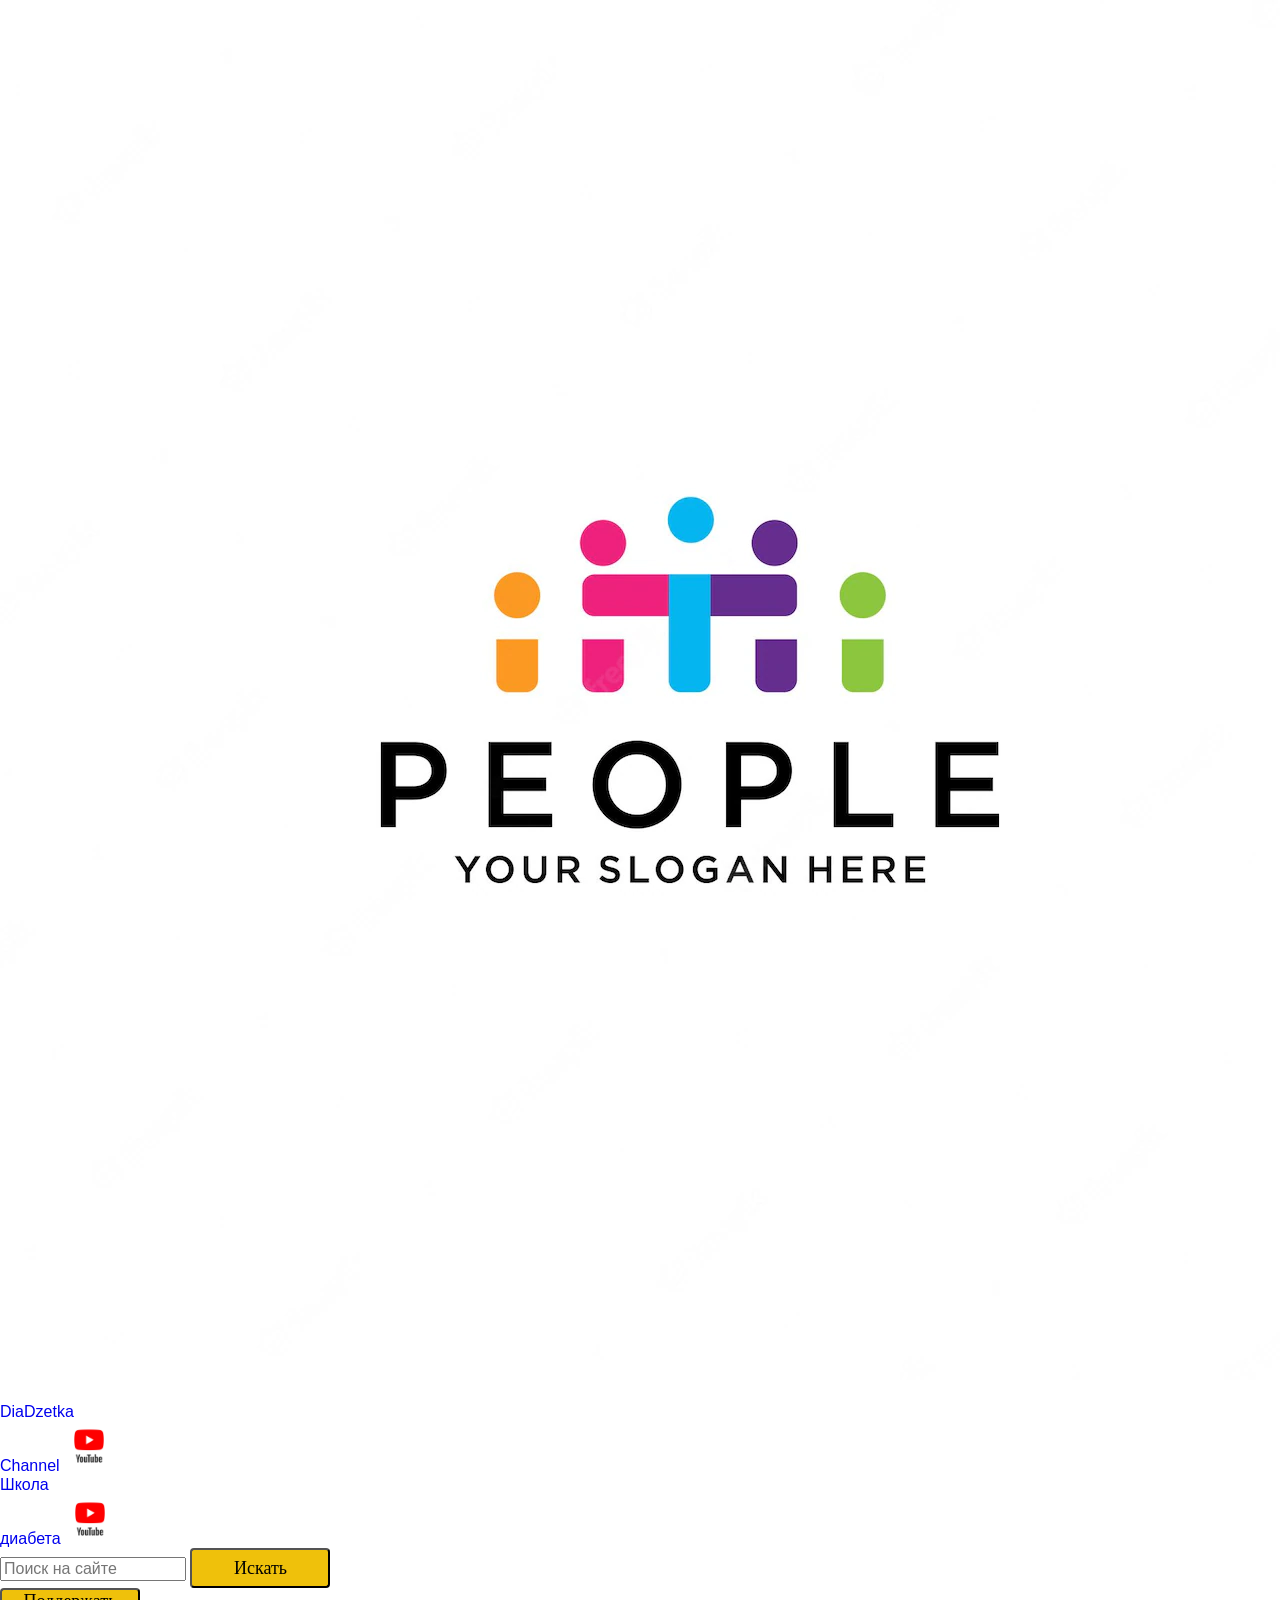
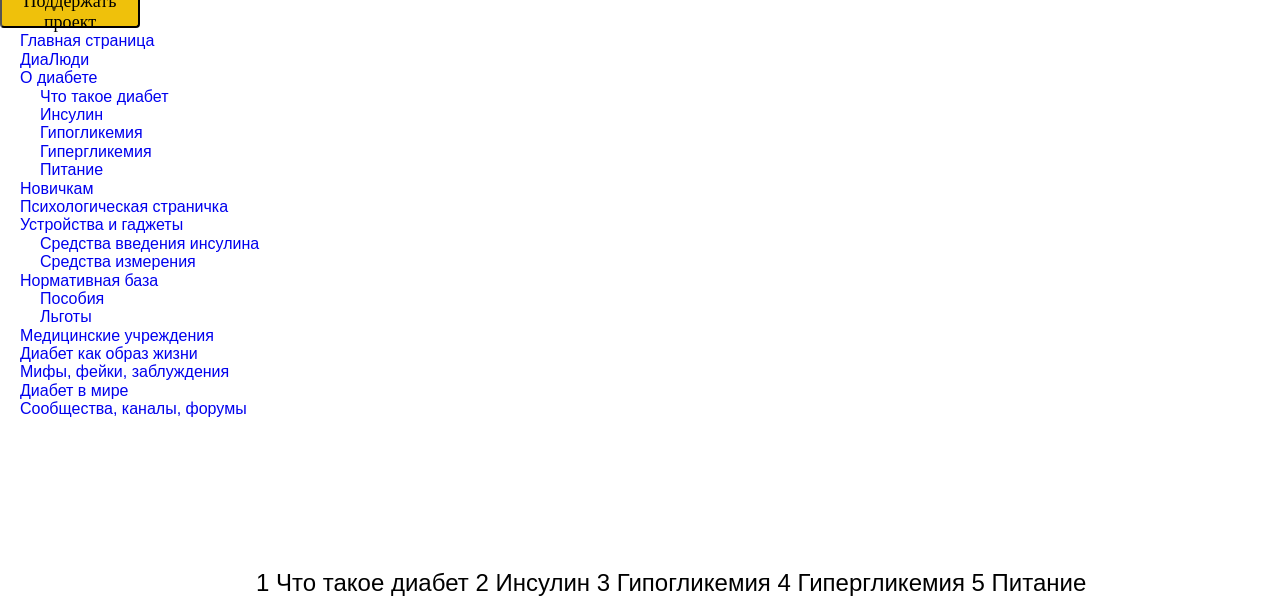
<file: about_diabete.html>
<!DOCTYPE html>
<html lang="en">
<head>
    <meta charset="UTF-8">
    <meta http-equiv="X-UA-Compatible" content="IE=edge">
    <meta name="viewport" content="width=device-width, initial-scale=1.0">
    <title>DiaPeople</title>
    <link rel="stylesheet" href="./assets/styles/normalize.css">
    <link rel="stylesheet" href="./assets/styles/main-styles.css">
</head>
<body>

     <!-- header Start -->
     <header class = "container-header">

        <div class = "container-header__logo">

            <a class="container-header__logo_link" href='/index.html'><img class="container-header__logo_img" src="./assets/images/logo.jpg" class="img_responsive" alt="connect_people-img"
                title="Logo Dia People"/></a>
            </div>

            <div class = "container-header__dialydi-header">

               <a class = "container-header__dialydi-header_dialydi-name">ДиаЛюди Беларусь</a>
                </div>



            <div class="container-header__social-links">
                <div class="container-header__social-links_channel-box">
                    <a class = "youtube container-header__social-links_diadzetka-link"  href="https://www.youtube.com/channel/UCWES9vQnLPCWxvsgrsIRrXw" target="blank">
                DiaDzetka <br> Channel</a>
                <a class="youtube diadzetka-channel" href="https://www.youtube.com/channel/UCWES9vQnLPCWxvsgrsIRrXw" target="blank"> <img class="icon__youtube" src="./assets/images/logo-youtube.jpg" alt="Channel DiaDzetka"/></a>
            </div>

            <div class="container-header__social-links_channel-box">
                <a class="container-header__social-links_school-link" href = "https://www.youtube.com/channel/UCX12lQe0UpmDI13TY6kW5HQ" target="blank">Школа <br> диабета</a>
                <a class="school-channel" href = "https://www.youtube.com/channel/UCX12lQe0UpmDI13TY6kW5HQ" target="blank"><img class = "icon__youtube" src="./assets/images/logo-youtube.jpg" alt="Channel School"/></a>
            </div>
            </div>

            <div class = "container-header__button-header_search">
                <input type ="text" placeholder="Поиск на сайте" class = "input input__search"></input>
                <button class="button button__button-search">Искать</button>
            </div>

            <div class = "container-header__button-header_donate">
                <button class = "button button__button-donate">Поддержать проект</button>
            </div>
        </div>

    </header>
    <!-- header End -->

      <!-- nav Start -->
      <nav>
        <ul class="container-nav-main-article__nav">
            <li class = "nav__item nav__item_primary"> <a href='/index.html'>Главная страница</a>
                <li class = "nav__item nav__item_primary"> <a href='/about_us.html'>ДиаЛюди</a>
    
           <li class = "nav__item nav__item_primary"> <a href='/about_diabete.html'>О диабете</a>
            <ul class="submenu">
                <li class="nav__item nav__item_link"><a href = '/what_is_diabete.html'>Что такое диабет</a></li>
                <li class="nav__item nav__item_link"><a href = '/insulin.html'>Инсулин</a></li>
                <li class="nav__item nav__item_link"><a href = '/hypoglikemia.html'>Гипогликемия</a></li>
                <li class="nav__item nav__item_link"><a href = '/hyperglikemia.html'>Гипергликемия</a></li>
                <li class="nav__item nav__item_link"><a href = '/food.html'>Питание</a></li>
            </ul>
        </li>
           <li class = "nav__item nav__item_primary"> <a href='/for_new_people.html'>Новичкам</a></li>
    
           <li class = "nav__item nav__item_primary"> <a href='/psychology.html'>Психологическая страничка</a></li>
    
           <li class = "nav__item nav__item_primary"> <a href='/gadgets.html'>Устройства и гаджеты<i class = "sub_gadgets"></i></a>
        <ul class="submenu">
            <li class="nav__item nav__item_link"><a href = '/insulin_injection.html'>Средства введения инсулина</a></li>
            <li class="nav__item nav__item_link"><a href = '/measure_devices.html'>Средства измерения</a></li>
        </ul>
        </li>
           <li class = "nav__item nav__item_primary"> <a href='/documents.html'>Нормативная база <i class = "sub_documents"></i></a>
            <ul class="submenu">
                <li class="nav__item nav__item_link"><a href = '/posobia.html'>Пособия</a></li>
                <li class="nav__item nav__item_link"><a href = '/lgoty.html'>Льготы</a></li>
            </ul></li>
           <li class = "nav__item nav__item_primary"> <a href='/hospitals.html'>Медицинские учреждения</a></li>
           <li class = "nav__item nav__item_primary"> <a href='/diabete_lifestyle.html'>Диабет как образ жизни</a></li>
           <li class = "nav__item nav__item_primary"> <a href='/fakes.html'>Мифы, фейки, заблуждения</a></li>
           <li class = "nav__item nav__item_primary"> <a href='/world_diabete.html'>Диабет в мире</a></li>
           <li class = "nav__item nav__item_primary"> <a href='/community.html'>Сообщества, каналы, форумы </a></li>
        </ul>
        </nav>
    
         <!-- nav End -->

             <main>

                <div class = "about_diabete__text-container">

                1 Что такое диабет
                2 Инсулин
                3 Гипогликемия
                4 Гипергликемия
                5 Питание

            </div>
            
             </main>
    
    
</body>
</html>
</file>
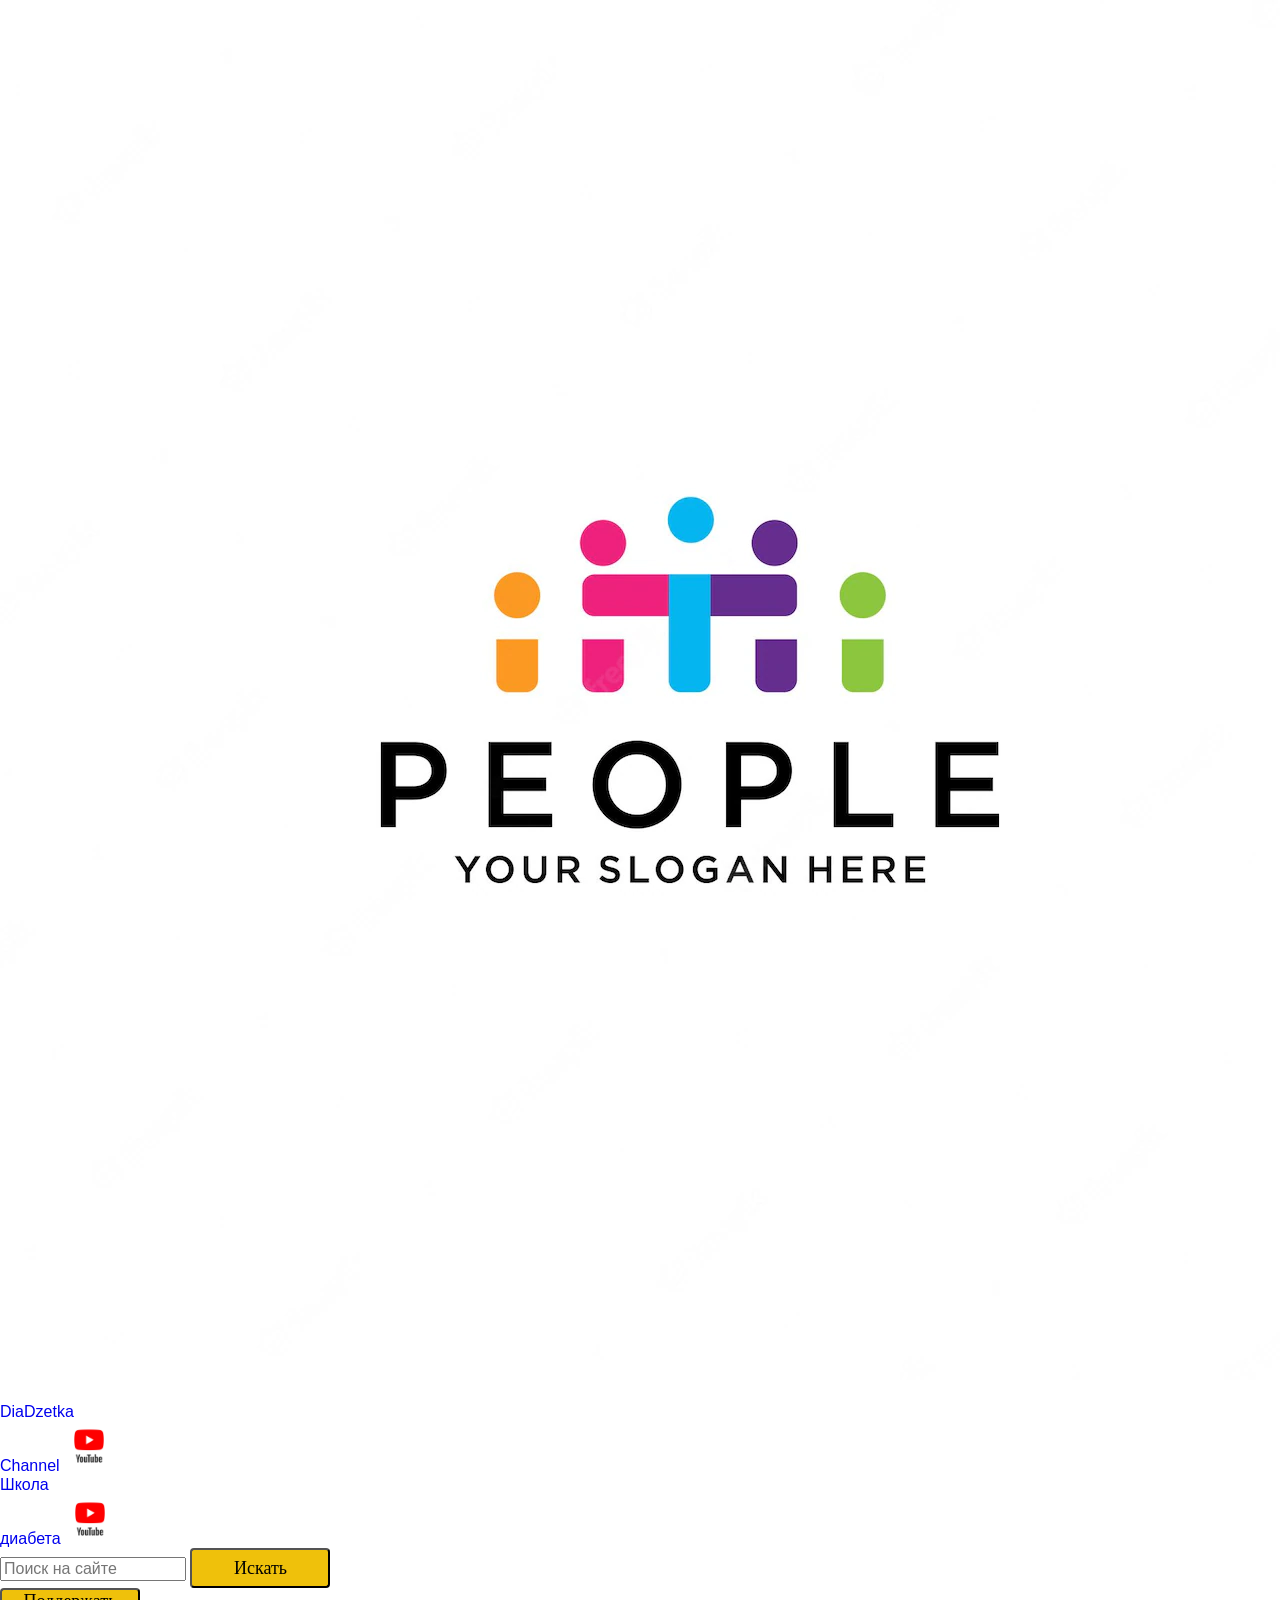
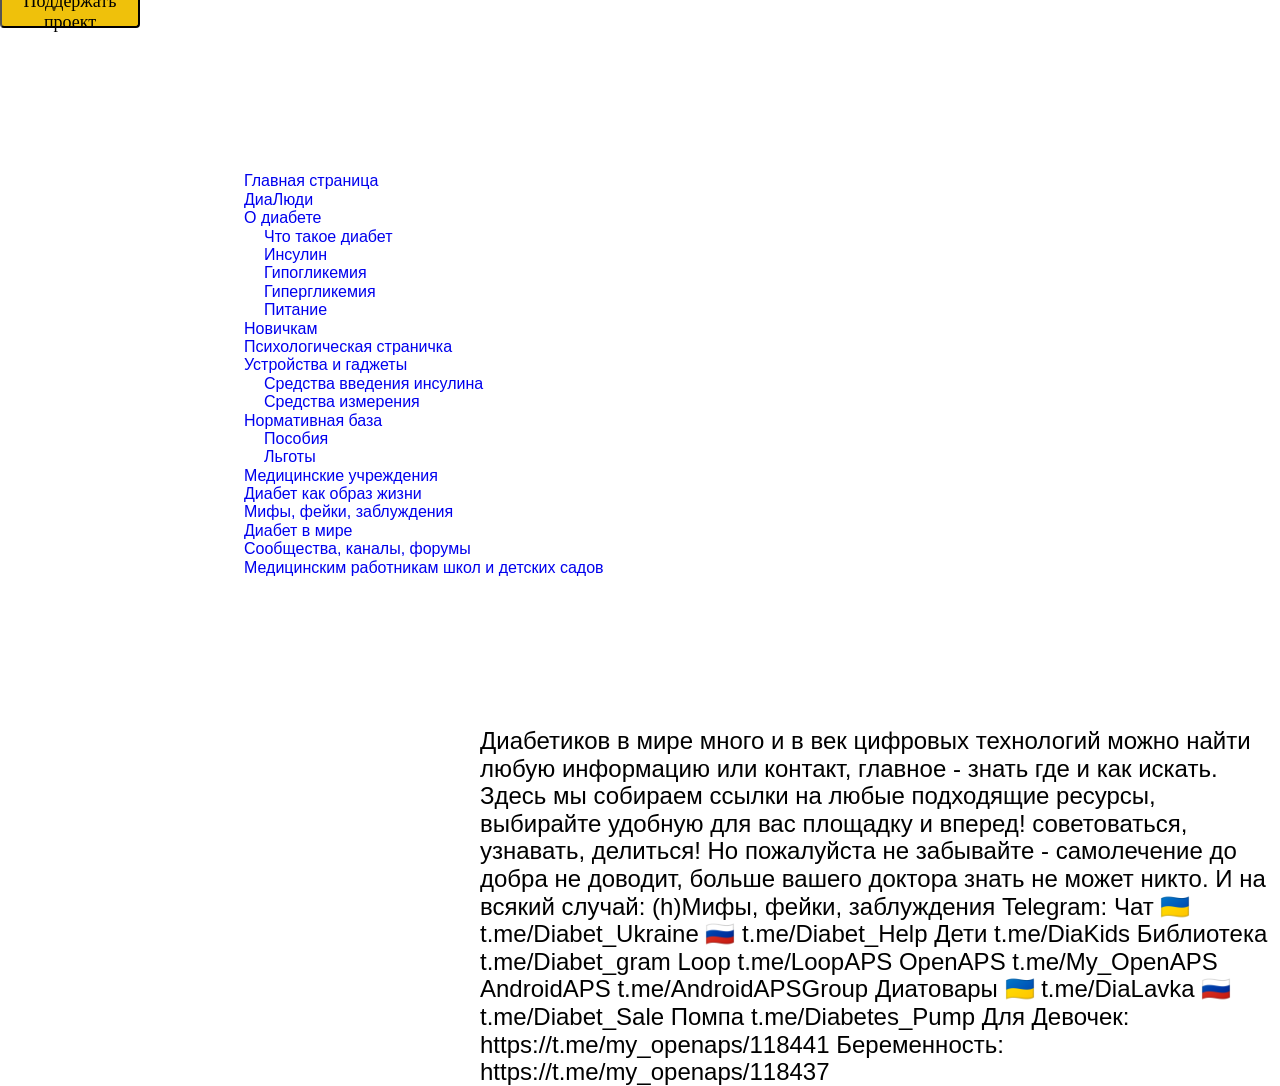
<file: community.html>
<!DOCTYPE html>
<html lang="en">
<head>
    <meta charset="UTF-8">
    <meta http-equiv="X-UA-Compatible" content="IE=edge">
    <meta name="viewport" content="width=device-width, initial-scale=1.0">
    <title>DiaPeople</title>
    <link rel="stylesheet" href="./assets/styles/normalize.css">
    <link rel="stylesheet" href="./assets/styles/main-styles.css">
</head>
<body>

    <!-- header Start -->
    <header class = "container-header">

        <div class = "container-header__logo">

            <a class="container-header__logo_link" href='/index.html'><img class="container-header__logo_img" src="./assets/images/logo.jpg" class="img_responsive" alt="connect_people-img"
                title="Logo Dia People"/></a>
            </div>

            <div class = "container-header__dialydi-header">

               <a class = "container-header__dialydi-header_dialydi-name">ДиаЛюди Беларусь</a>
                </div>



            <div class="container-header__social-links">
                <div class="container-header__social-links_channel-box">
                    <a class = "youtube container-header__social-links_diadzetka-link"  href="https://www.youtube.com/channel/UCWES9vQnLPCWxvsgrsIRrXw" target="blank">
                DiaDzetka <br> Channel</a>
                <a class="youtube diadzetka-channel" href="https://www.youtube.com/channel/UCWES9vQnLPCWxvsgrsIRrXw" target="blank"> <img class="icon__youtube" src="./assets/images/logo-youtube.jpg" alt="Channel DiaDzetka"/></a>
            </div>

            <div class="container-header__social-links_channel-box">
                <a class="container-header__social-links_school-link" href = "https://www.youtube.com/channel/UCX12lQe0UpmDI13TY6kW5HQ" target="blank">Школа <br> диабета</a>
                <a class="school-channel" href = "https://www.youtube.com/channel/UCX12lQe0UpmDI13TY6kW5HQ" target="blank"><img class = "icon__youtube" src="./assets/images/logo-youtube.jpg" alt="Channel School"/></a>
            </div>
            </div>

            <div class = "container-header__button-header_search">
                <input type ="text" placeholder="Поиск на сайте" class = "input input__search"></input>
                <button class="button button__button-search">Искать</button>
            </div>

            <div class = "container-header__button-header_donate">
                <button class = "button button__button-donate">Поддержать проект</button>
            </div>
        </div>

    </header>
    <!-- header End -->

    <div class = "container__nav-main-article">

    <!-- nav Start -->

    <nav>
        <ul class="container-nav-main-article__nav">
            <li class = "nav__item nav__item_primary"> <a href='/index.html'>Главная страница</a>
                <li class = "nav__item nav__item_primary"> <a href='/about_us.html'>ДиаЛюди</a>
    
           <li class = "nav__item nav__item_primary"> <a href='/about_diabete.html'>О диабете</a>
            <ul class="submenu">
                <li class="nav__item nav__item_link"><a href = '/what_is_diabete.html'>Что такое диабет</a></li>
                <li class="nav__item nav__item_link"><a href = '/insulin.html'>Инсулин</a></li>
                <li class="nav__item nav__item_link"><a href = '/hypoglikemia.html'>Гипогликемия</a></li>
                <li class="nav__item nav__item_link"><a href = '/hyperglikemia.html'>Гипергликемия</a></li>
                <li class="nav__item nav__item_link"><a href = '/food.html'>Питание</a></li>
            </ul>
        </li>
           <li class = "nav__item nav__item_primary"> <a href='/for_new_people.html'>Новичкам</a></li>
    
           <li class = "nav__item nav__item_primary"> <a href='/psychology.html'>Психологическая страничка</a></li>
    
           <li class = "nav__item nav__item_primary"> <a href='/gadgets.html'>Устройства и гаджеты<i class = "sub_gadgets"></i></a>
        <ul class="submenu">
            <li class="nav__item nav__item_link"><a href = '/insulin_injection.html'>Средства введения инсулина</a></li>
            <li class="nav__item nav__item_link"><a href = '/measure_devices.html'>Средства измерения</a></li>
        </ul>
        </li>
           <li class = "nav__item nav__item_primary"> <a href='/documents.html'>Нормативная база <i class = "sub_documents"></i></a>
            <ul class="submenu">
                <li class="nav__item nav__item_link"><a href = '/posobia.html'>Пособия</a></li>
                <li class="nav__item nav__item_link"><a href = '/lgoty.html'>Льготы</a></li>
            </ul></li>
           <li class = "nav__item nav__item_primary"> <a href='/hospitals.html'>Медицинские учреждения</a></li>
           <li class = "nav__item nav__item_primary"> <a href='/diabete_lifestyle.html'>Диабет как образ жизни</a></li>
           <li class = "nav__item nav__item_primary"> <a href='/fakes.html'>Мифы, фейки, заблуждения</a></li>
           <li class = "nav__item nav__item_primary"> <a href='/world_diabete.html'>Диабет в мире</a></li>
           <li class = "nav__item nav__item_primary"> <a href='/community.html'>Сообщества, каналы, форумы </a></li>
           <li class = "nav__item nav__item_primary"> <a href='/school.html'>Медицинским работникам школ и детских садов </a></li>
        </ul>
        </nav>
     <!-- nav End -->

     <main>
        <div class="community__text-container">
            Диабетиков в мире много и в век цифровых технологий можно найти любую информацию или контакт, главное - знать где и как искать.
Здесь мы собираем ссылки на любые подходящие ресурсы, выбирайте удобную для вас площадку и вперед! советоваться, узнавать, делиться!

Но пожалуйста не забывайте - самолечение до добра не доводит, больше вашего доктора знать не может никто.
И на всякий случай: (h)Мифы, фейки, заблуждения

Telegram:

Чат
🇺🇦 t.me/Diabet_Ukraine
🇷🇺 t.me/Diabet_Help
Дети t.me/DiaKids
Библиотека t.me/Diabet_gram
Loop t.me/LoopAPS
OpenAPS t.me/My_OpenAPS
AndroidAPS t.me/AndroidAPSGroup
Диатовары
🇺🇦 t.me/DiaLavka
🇷🇺 t.me/Diabet_Sale
Помпа t.me/Diabetes_Pump


Для Девочек: https://t.me/my_openaps/118441
Беременность: https://t.me/my_openaps/118437
        </div>
     </main>
</file>
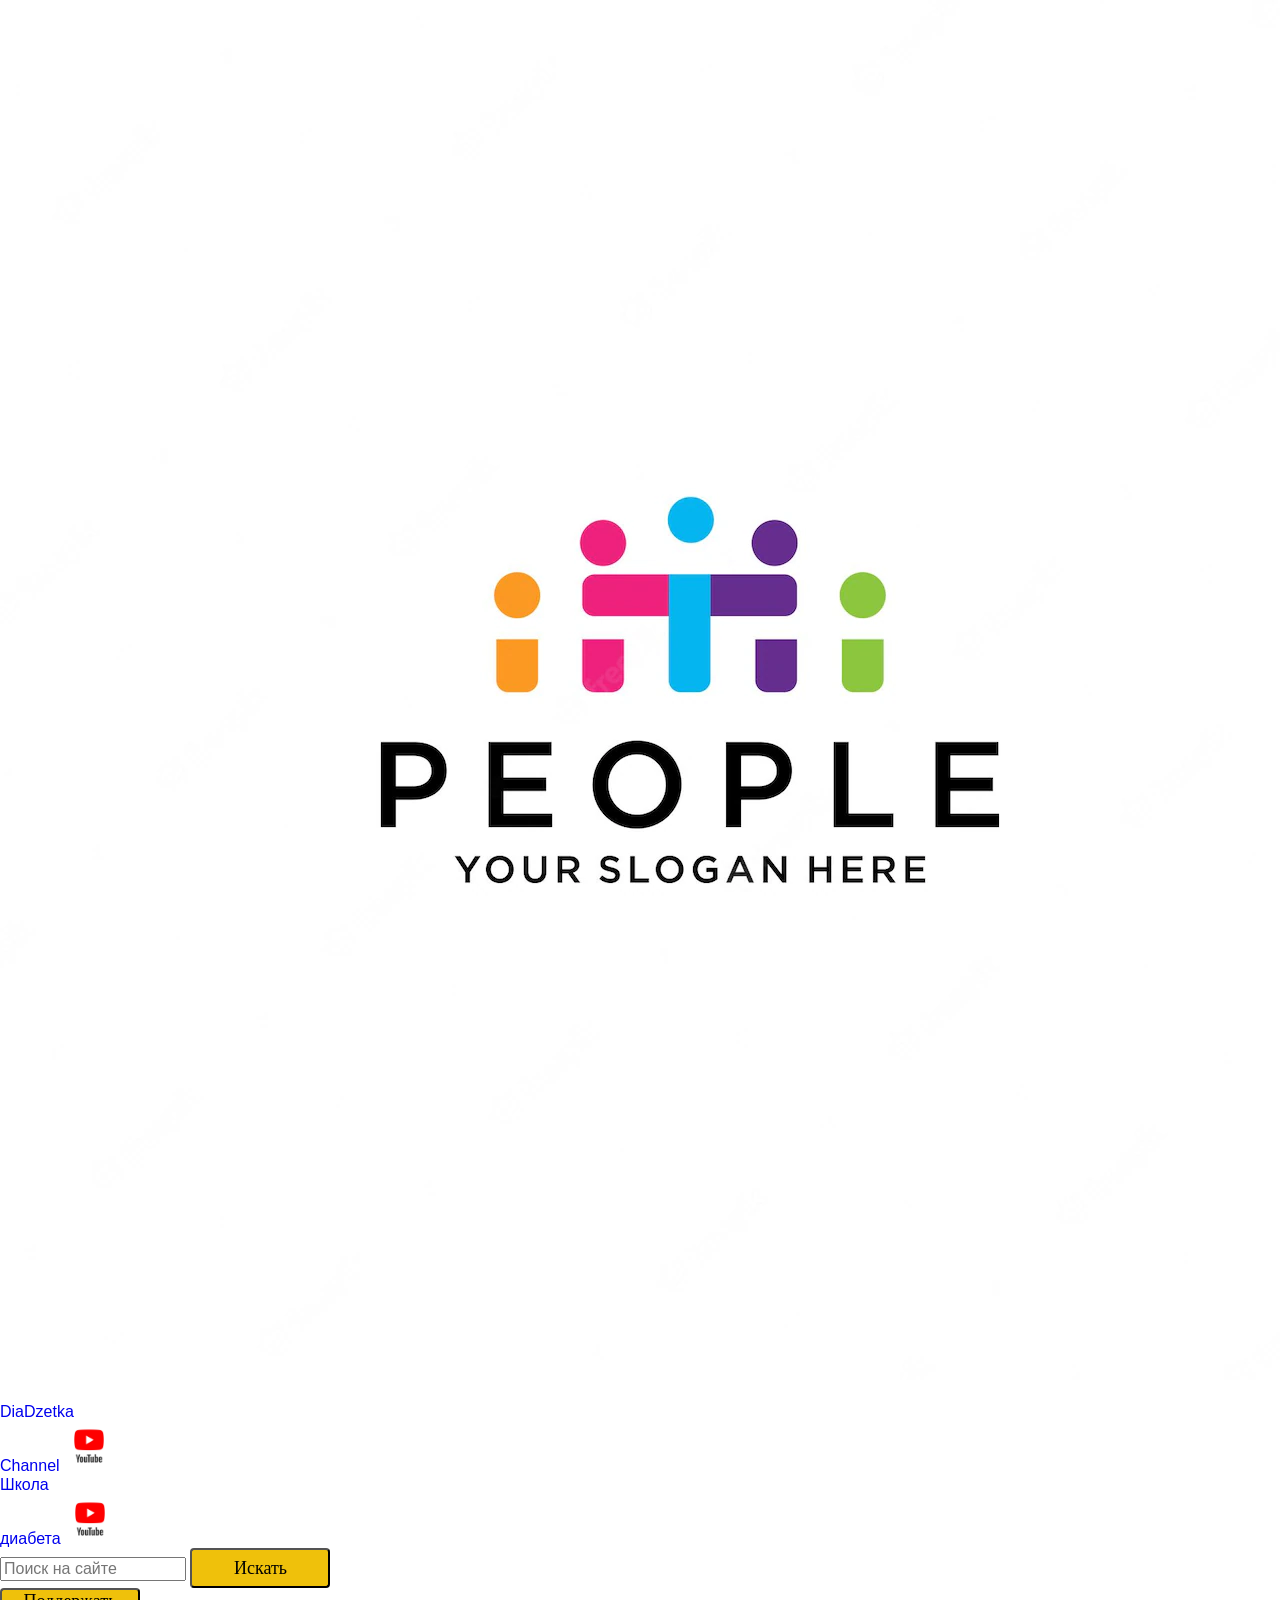
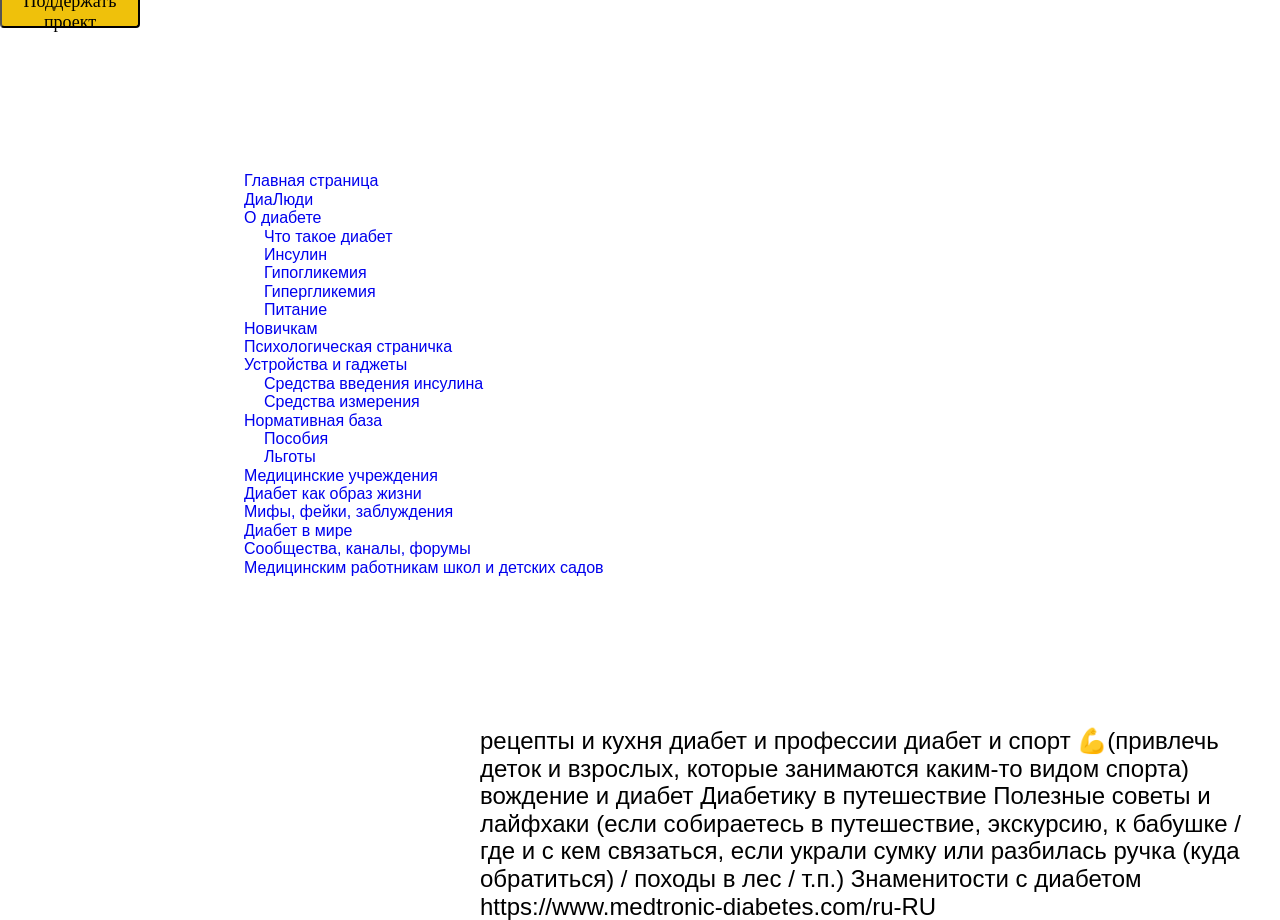
<file: diabete_lifestyle.html>
<!DOCTYPE html>
<html lang="en">
<head>
    <meta charset="UTF-8">
    <meta http-equiv="X-UA-Compatible" content="IE=edge">
    <meta name="viewport" content="width=device-width, initial-scale=1.0">
    <title>DiaPeople</title>
    <link rel="stylesheet" href="./assets/styles/normalize.css">
    <link rel="stylesheet" href="./assets/styles/main-styles.css">
</head>
<body>

    <!-- header Start -->
    <header class = "container-header">

        <div class = "container-header__logo">

            <a class="container-header__logo_link" href='/index.html'><img class="container-header__logo_img" src="./assets/images/logo.jpg" class="img_responsive" alt="connect_people-img"
                title="Logo Dia People"/></a>
            </div>

            <div class = "container-header__dialydi-header">

               <a class = "container-header__dialydi-header_dialydi-name">ДиаЛюди Беларусь</a>
                </div>



            <div class="container-header__social-links">
                <div class="container-header__social-links_channel-box">
                    <a class = "youtube container-header__social-links_diadzetka-link"  href="https://www.youtube.com/channel/UCWES9vQnLPCWxvsgrsIRrXw" target="blank">
                DiaDzetka <br> Channel</a>
                <a class="youtube diadzetka-channel" href="https://www.youtube.com/channel/UCWES9vQnLPCWxvsgrsIRrXw" target="blank"> <img class="icon__youtube" src="./assets/images/logo-youtube.jpg" alt="Channel DiaDzetka"/></a>
            </div>

            <div class="container-header__social-links_channel-box">
                <a class="container-header__social-links_school-link" href = "https://www.youtube.com/channel/UCX12lQe0UpmDI13TY6kW5HQ" target="blank">Школа <br> диабета</a>
                <a class="school-channel" href = "https://www.youtube.com/channel/UCX12lQe0UpmDI13TY6kW5HQ" target="blank"><img class = "icon__youtube" src="./assets/images/logo-youtube.jpg" alt="Channel School"/></a>
            </div>
            </div>

            <div class = "container-header__button-header_search">
                <input type ="text" placeholder="Поиск на сайте" class = "input input__search"></input>
                <button class="button button__button-search">Искать</button>
            </div>

            <div class = "container-header__button-header_donate">
                <button class = "button button__button-donate">Поддержать проект</button>
            </div>
        </div>

    </header>
    <!-- header End -->

    <div class = "container__nav-main-article">

    <!-- nav Start -->

    <nav>
        <ul class="container-nav-main-article__nav">
            <li class = "nav__item nav__item_primary"> <a href='/index.html'>Главная страница</a>
                <li class = "nav__item nav__item_primary"> <a href='/about_us.html'>ДиаЛюди</a>
    
           <li class = "nav__item nav__item_primary"> <a href='/about_diabete.html'>О диабете</a>
            <ul class="submenu">
                <li class="nav__item nav__item_link"><a href = '/what_is_diabete.html'>Что такое диабет</a></li>
                <li class="nav__item nav__item_link"><a href = '/insulin.html'>Инсулин</a></li>
                <li class="nav__item nav__item_link"><a href = '/hypoglikemia.html'>Гипогликемия</a></li>
                <li class="nav__item nav__item_link"><a href = '/hyperglikemia.html'>Гипергликемия</a></li>
                <li class="nav__item nav__item_link"><a href = '/food.html'>Питание</a></li>
            </ul>
        </li>
           <li class = "nav__item nav__item_primary"> <a href='/for_new_people.html'>Новичкам</a></li>
    
           <li class = "nav__item nav__item_primary"> <a href='/psychology.html'>Психологическая страничка</a></li>
    
           <li class = "nav__item nav__item_primary"> <a href='/gadgets.html'>Устройства и гаджеты<i class = "sub_gadgets"></i></a>
        <ul class="submenu">
            <li class="nav__item nav__item_link"><a href = '/insulin_injection.html'>Средства введения инсулина</a></li>
            <li class="nav__item nav__item_link"><a href = '/measure_devices.html'>Средства измерения</a></li>
        </ul>
        </li>
           <li class = "nav__item nav__item_primary"> <a href='/documents.html'>Нормативная база <i class = "sub_documents"></i></a>
            <ul class="submenu">
                <li class="nav__item nav__item_link"><a href = '/posobia.html'>Пособия</a></li>
                <li class="nav__item nav__item_link"><a href = '/lgoty.html'>Льготы</a></li>
            </ul></li>
           <li class = "nav__item nav__item_primary"> <a href='/hospitals.html'>Медицинские учреждения</a></li>
           <li class = "nav__item nav__item_primary"> <a href='/diabete_lifestyle.html'>Диабет как образ жизни</a></li>
           <li class = "nav__item nav__item_primary"> <a href='/fakes.html'>Мифы, фейки, заблуждения</a></li>
           <li class = "nav__item nav__item_primary"> <a href='/world_diabete.html'>Диабет в мире</a></li>
           <li class = "nav__item nav__item_primary"> <a href='/community.html'>Сообщества, каналы, форумы </a></li>
           <li class = "nav__item nav__item_primary"> <a href='/school.html'>Медицинским работникам школ и детских садов </a></li>
        </ul>
        </nav>
     <!-- nav End -->

     <main>
        <div class="diabete_lifestyle__text-container">
            рецепты и кухня
            диабет и профессии
             
            диабет и спорт 💪(привлечь деток и взрослых, которые занимаются каким-то видом спорта)
            
            
            вождение и диабет 
            
            
            Диабетику в путешествие
            Полезные советы и лайфхаки (если собираетесь в путешествие, экскурсию, к бабушке / где и с кем связаться, если украли сумку или разбилась ручка (куда обратиться) / походы в лес /  т.п.)
            
            Знаменитости с диабетом
            
            https://www.medtronic-diabetes.com/ru-RU
            

        </div>
     </main>
</file>
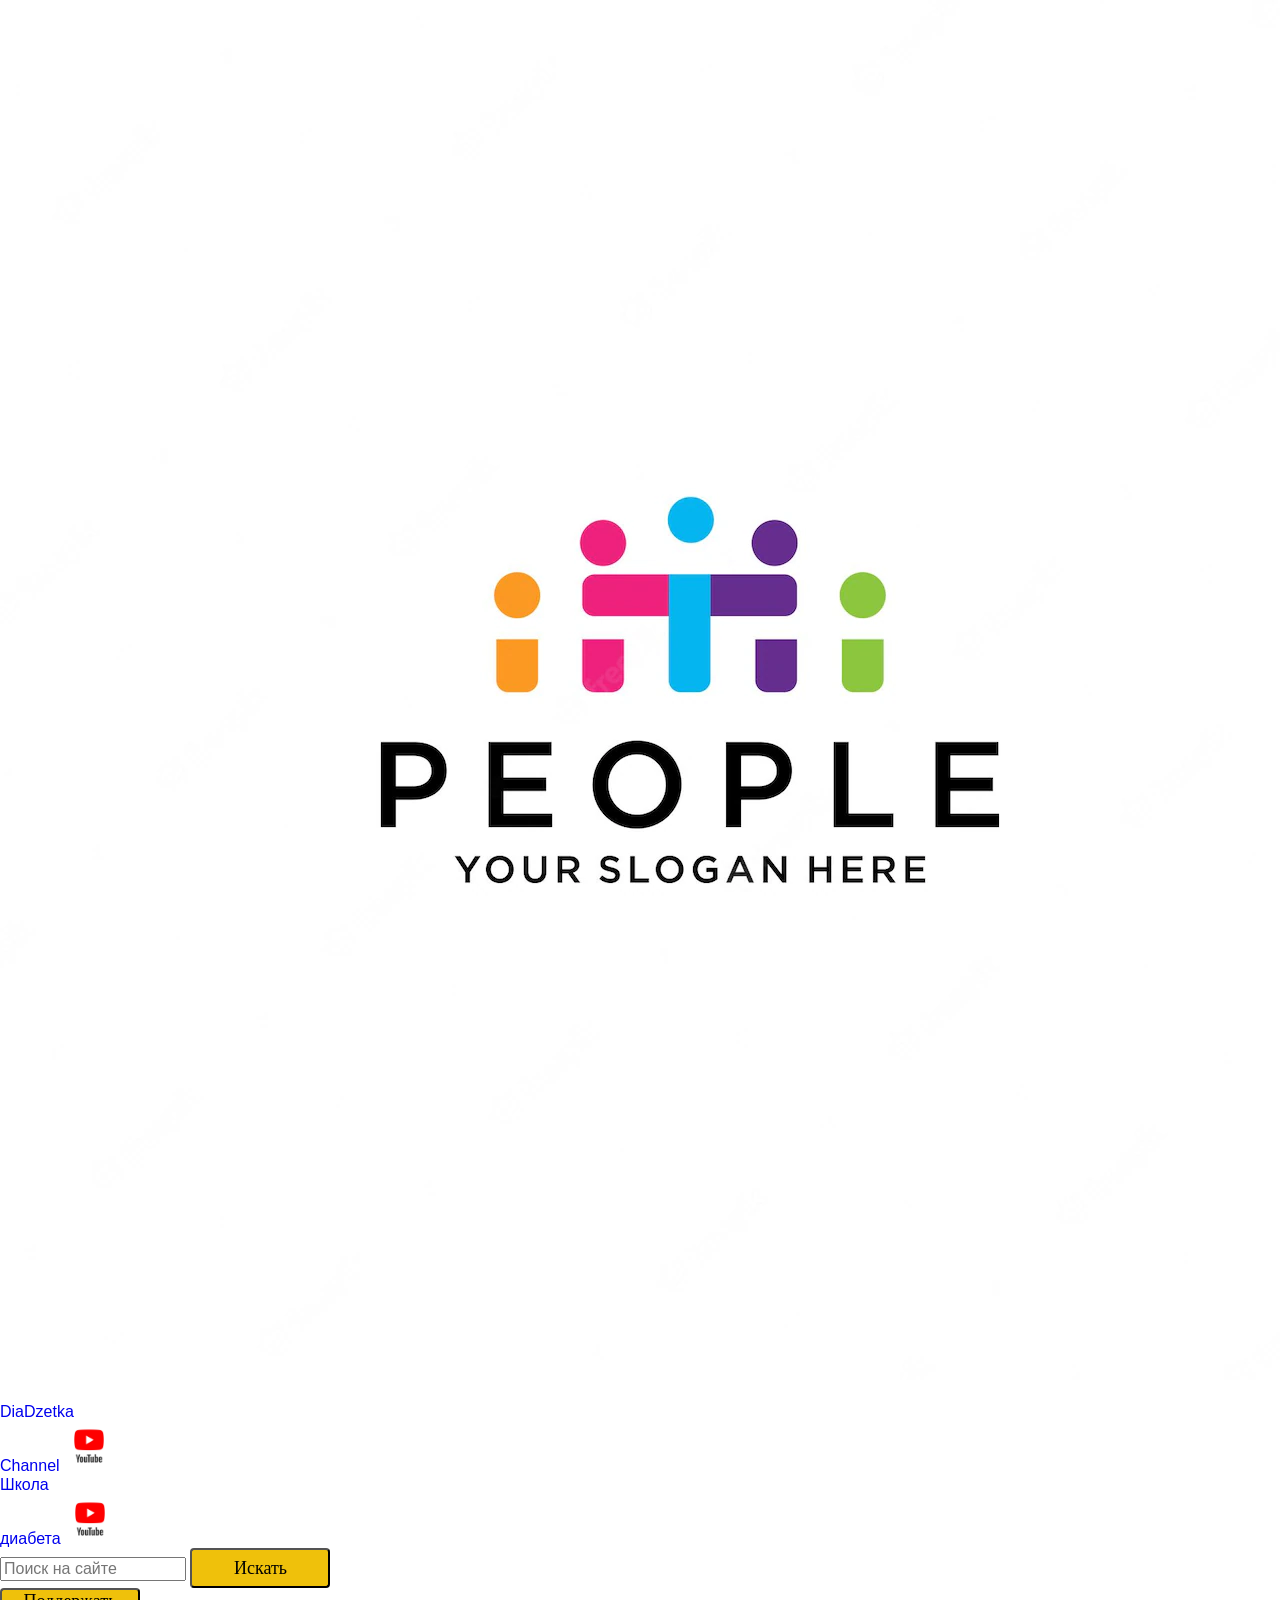
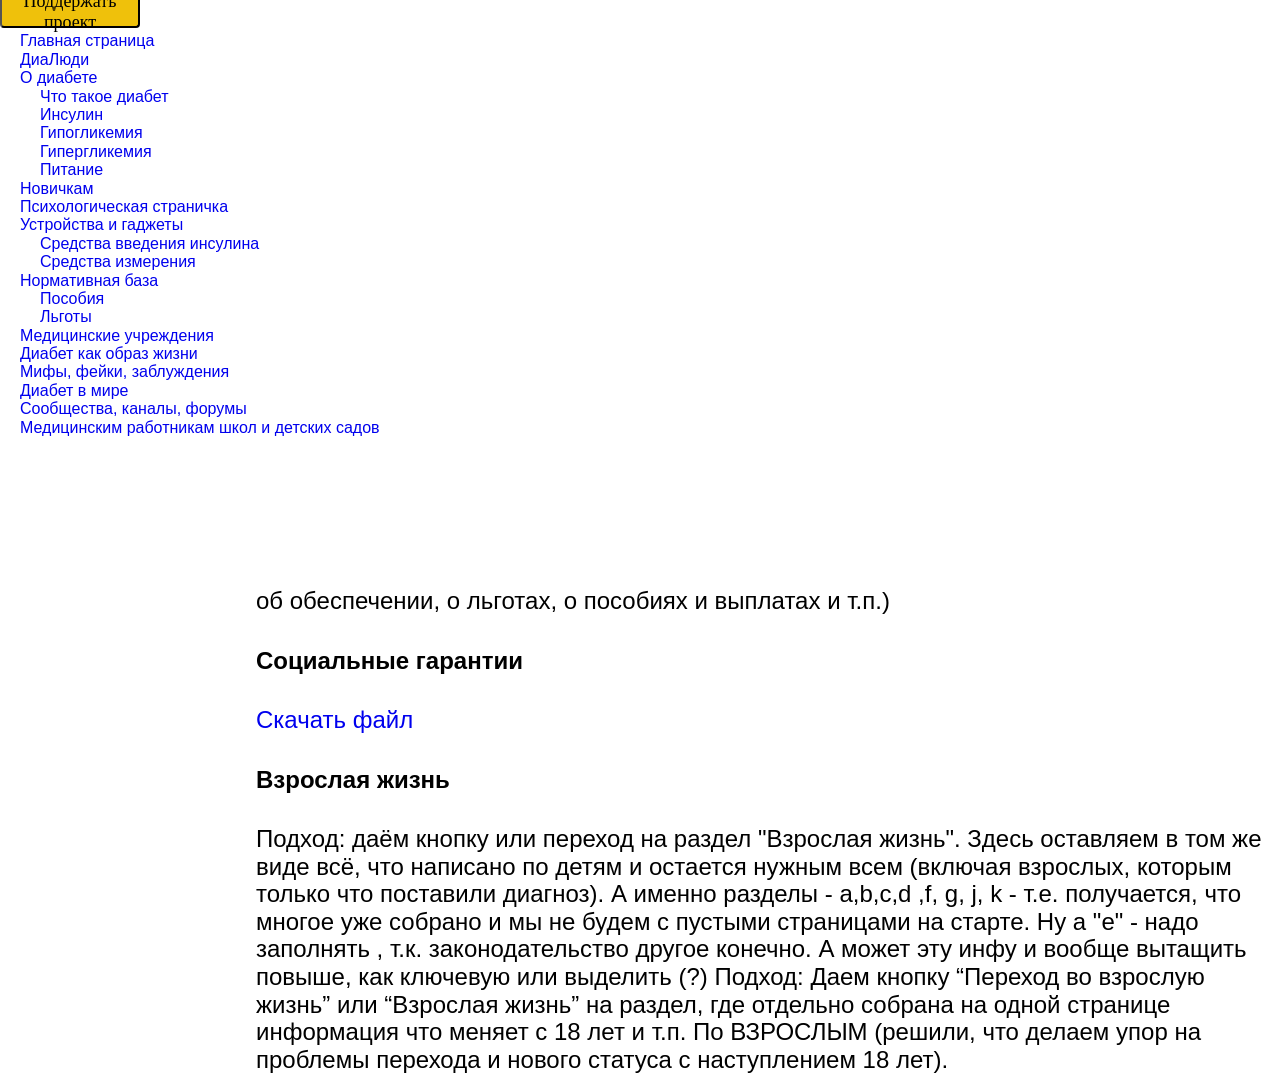
<file: documents.html>
<!DOCTYPE html>
<html lang="en">
<head>
    <meta charset="UTF-8">
    <meta http-equiv="X-UA-Compatible" content="IE=edge">
    <meta name="viewport" content="width=device-width, initial-scale=1.0">
    <title>DiaPeople</title>
    <link rel="stylesheet" href="./assets/styles/normalize.css">
    <link rel="stylesheet" href="./assets/styles/main-styles.css">
</head>
<body>

        <!-- header Start -->
        <header class = "container-header">

            <div class = "container-header__logo">
    
                <a class="container-header__logo_link" href='/index.html'><img class="container-header__logo_img" src="./assets/images/logo.jpg" class="img_responsive" alt="connect_people-img"
                    title="Logo Dia People"/></a>
                </div>
    
                <div class = "container-header__dialydi-header">
    
                   <a class = "container-header__dialydi-header_dialydi-name">ДиаЛюди Беларусь</a>
                    </div>
    
    
    
                <div class="container-header__social-links">
                    <div class="container-header__social-links_channel-box">
                        <a class = "youtube container-header__social-links_diadzetka-link"  href="https://www.youtube.com/channel/UCWES9vQnLPCWxvsgrsIRrXw" target="blank">
                    DiaDzetka <br> Channel</a>
                    <a class="youtube diadzetka-channel" href="https://www.youtube.com/channel/UCWES9vQnLPCWxvsgrsIRrXw" target="blank"> <img class="icon__youtube" src="./assets/images/logo-youtube.jpg" alt="Channel DiaDzetka"/></a>
                </div>
    
                <div class="container-header__social-links_channel-box">
                    <a class="container-header__social-links_school-link" href = "https://www.youtube.com/channel/UCX12lQe0UpmDI13TY6kW5HQ" target="blank">Школа <br> диабета</a>
                    <a class="school-channel" href = "https://www.youtube.com/channel/UCX12lQe0UpmDI13TY6kW5HQ" target="blank"><img class = "icon__youtube" src="./assets/images/logo-youtube.jpg" alt="Channel School"/></a>
                </div>
                </div>
    
                <div class = "container-header__button-header_search">
                    <input type ="text" placeholder="Поиск на сайте" class = "input input__search"></input>
                    <button class="button button__button-search">Искать</button>
                </div>
    
                <div class = "container-header__button-header_donate">
                    <button class = "button button__button-donate">Поддержать проект</button>
                </div>
            </div>
    
        </header>
        <!-- header End -->

        <!-- nav Start -->

        <nav>
            <ul class="container-nav-main-article__nav">
                <li class = "nav__item nav__item_primary"> <a href='/index.html'>Главная страница</a>
                    <li class = "nav__item nav__item_primary"> <a href='/about_us.html'>ДиаЛюди</a>
        
               <li class = "nav__item nav__item_primary"> <a href='/about_diabete.html'>О диабете</a>
                <ul class="submenu">
                    <li class="nav__item nav__item_link"><a href = '/what_is_diabete.html'>Что такое диабет</a></li>
                    <li class="nav__item nav__item_link"><a href = '/insulin.html'>Инсулин</a></li>
                    <li class="nav__item nav__item_link"><a href = '/hypoglikemia.html'>Гипогликемия</a></li>
                    <li class="nav__item nav__item_link"><a href = '/hyperglikemia.html'>Гипергликемия</a></li>
                    <li class="nav__item nav__item_link"><a href = '/food.html'>Питание</a></li>
                </ul>
            </li>
               <li class = "nav__item nav__item_primary"> <a href='/for_new_people.html'>Новичкам</a></li>
        
               <li class = "nav__item nav__item_primary"> <a href='/psychology.html'>Психологическая страничка</a></li>
        
               <li class = "nav__item nav__item_primary"> <a href='/gadgets.html'>Устройства и гаджеты<i class = "sub_gadgets"></i></a>
            <ul class="submenu">
                <li class="nav__item nav__item_link"><a href = '/insulin_injection.html'>Средства введения инсулина</a></li>
                <li class="nav__item nav__item_link"><a href = '/measure_devices.html'>Средства измерения</a></li>
            </ul>
            </li>
               <li class = "nav__item nav__item_primary"> <a href='/documents.html'>Нормативная база <i class = "sub_documents"></i></a>
                <ul class="submenu">
                    <li class="nav__item nav__item_link"><a href = '/posobia.html'>Пособия</a></li>
                    <li class="nav__item nav__item_link"><a href = '/lgoty.html'>Льготы</a></li>
                </ul></li>
               <li class = "nav__item nav__item_primary"> <a href='/hospitals.html'>Медицинские учреждения</a></li>
               <li class = "nav__item nav__item_primary"> <a href='/diabete_lifestyle.html'>Диабет как образ жизни</a></li>
               <li class = "nav__item nav__item_primary"> <a href='/fakes.html'>Мифы, фейки, заблуждения</a></li>
               <li class = "nav__item nav__item_primary"> <a href='/world_diabete.html'>Диабет в мире</a></li>
               <li class = "nav__item nav__item_primary"> <a href='/community.html'>Сообщества, каналы, форумы </a></li>
               <li class = "nav__item nav__item_primary"> <a href='/school.html'>Медицинским работникам школ и детских садов </a></li>
            </ul>
            </nav>
         <!-- nav End -->
             <main>
                <div class = "documents__text-container ">

                    об обеспечении, о льготах, о пособиях и выплатах и т.п.) 

                    <p>
                    <h4>Социальные гарантии</h4>
                </p>

                    <p><a href="./assets/documents/social.pdf" download>Скачать файл</a>


                    <p>
                        
                    <h4>Взрослая жизнь</h4>


                    Подход: даём кнопку или переход на раздел "Взрослая жизнь". Здесь оставляем в том же виде всё, что написано по детям и остается нужным всем (включая взрослых, которым только что поставили диагноз). А именно разделы - a,b,c,d ,f, g, j, k - т.е. получается, что многое уже собрано и мы не будем с пустыми страницами на старте. 
                    Ну а "e" - надо заполнять , т.к. законодательство другое конечно. А может эту инфу и вообще вытащить повыше, как ключевую или выделить (?)
                    Подход: Даем кнопку “Переход во взрослую жизнь” или “Взрослая жизнь” на раздел, где отдельно собрана на одной странице информация что меняет с 18 лет и т.п.

                    По ВЗРОСЛЫМ (решили, что делаем упор на проблемы перехода и нового статуса с наступлением 18 лет).
                    </p>

                </div>
             </main>
    
    
</body>
</html>
</file>
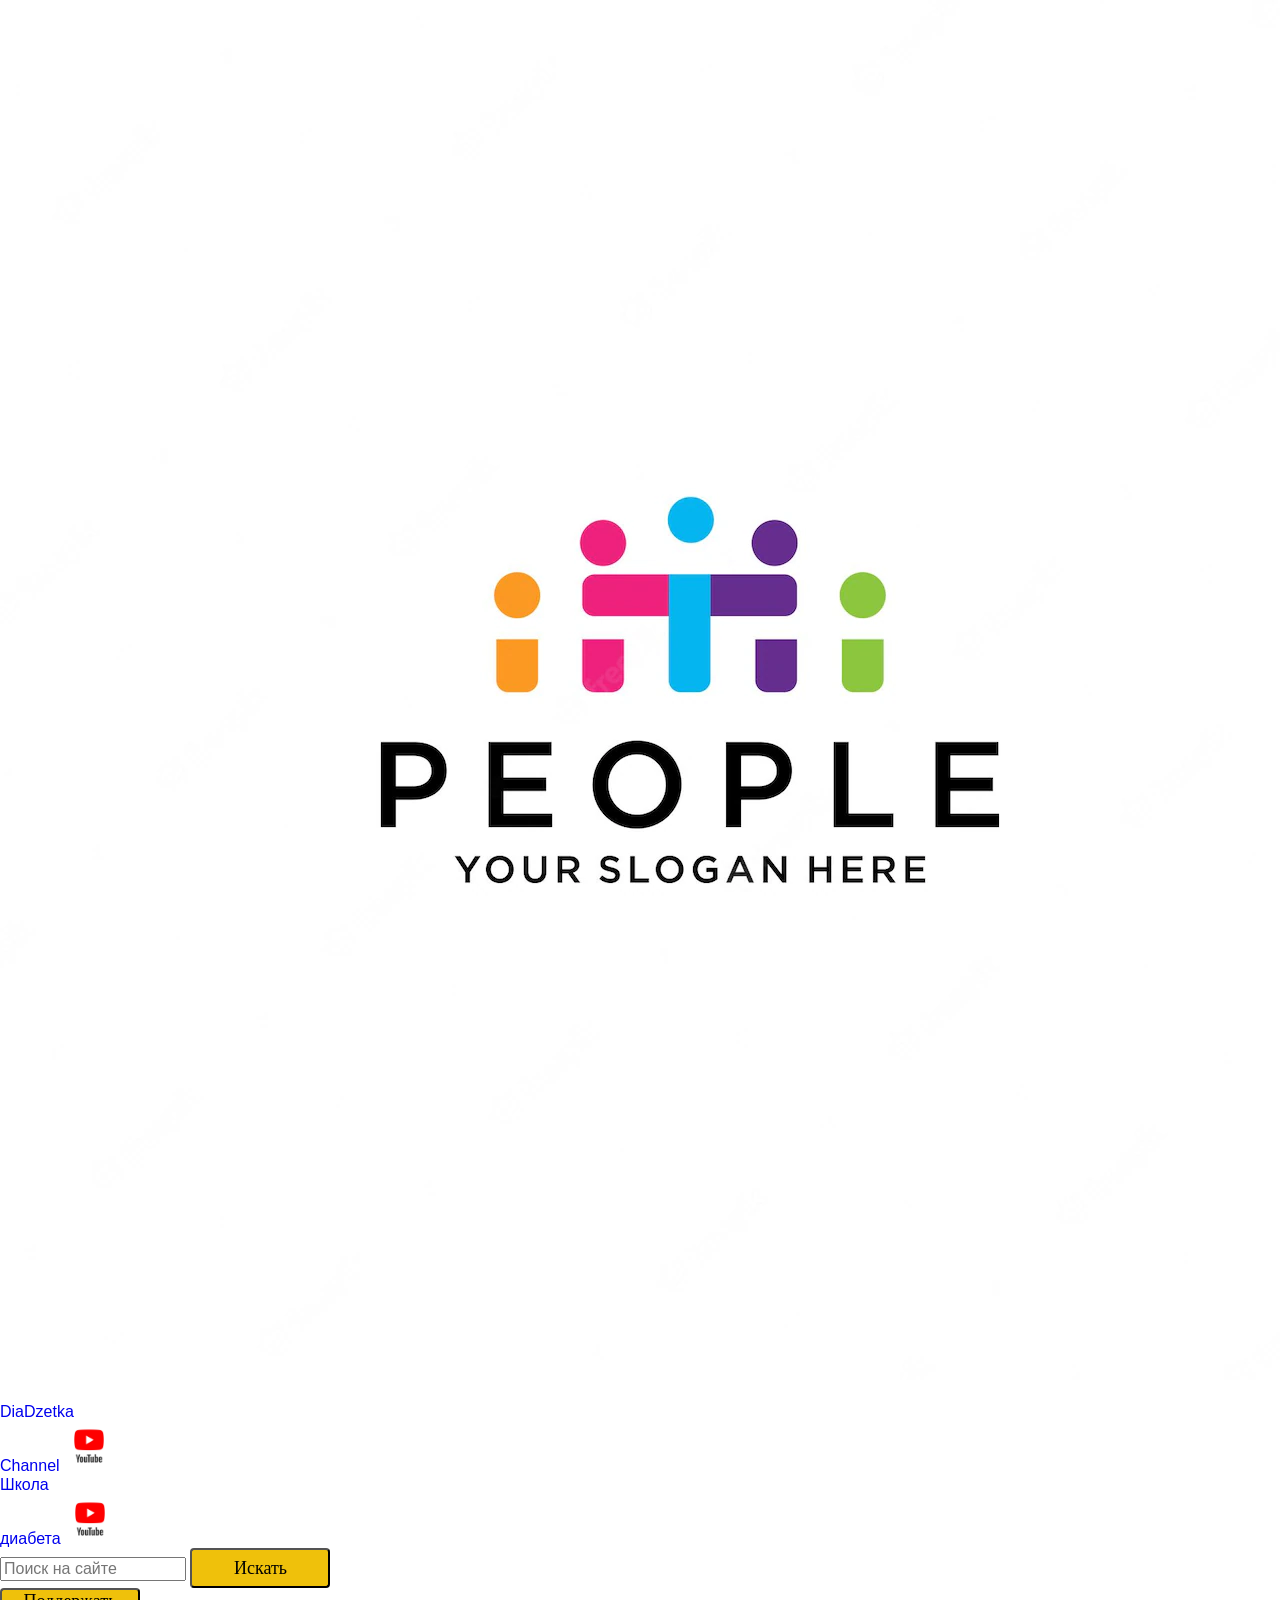
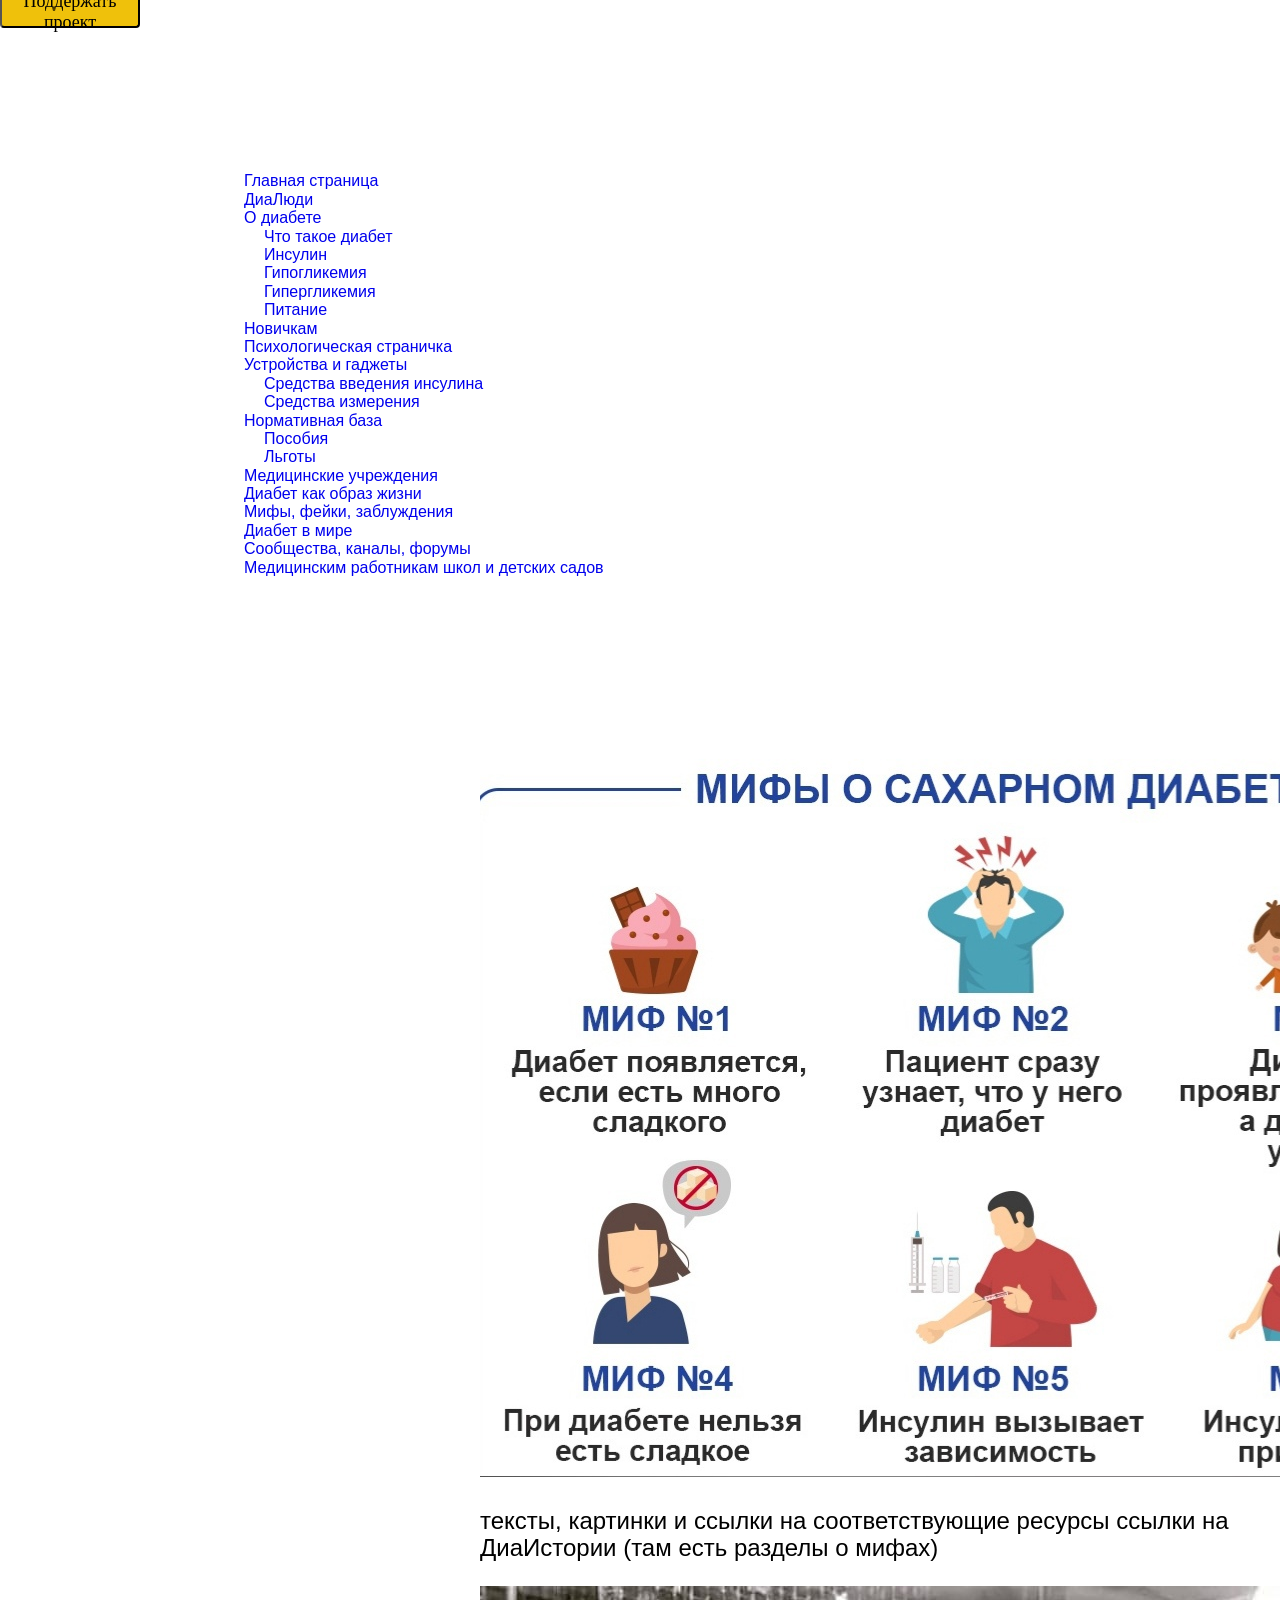
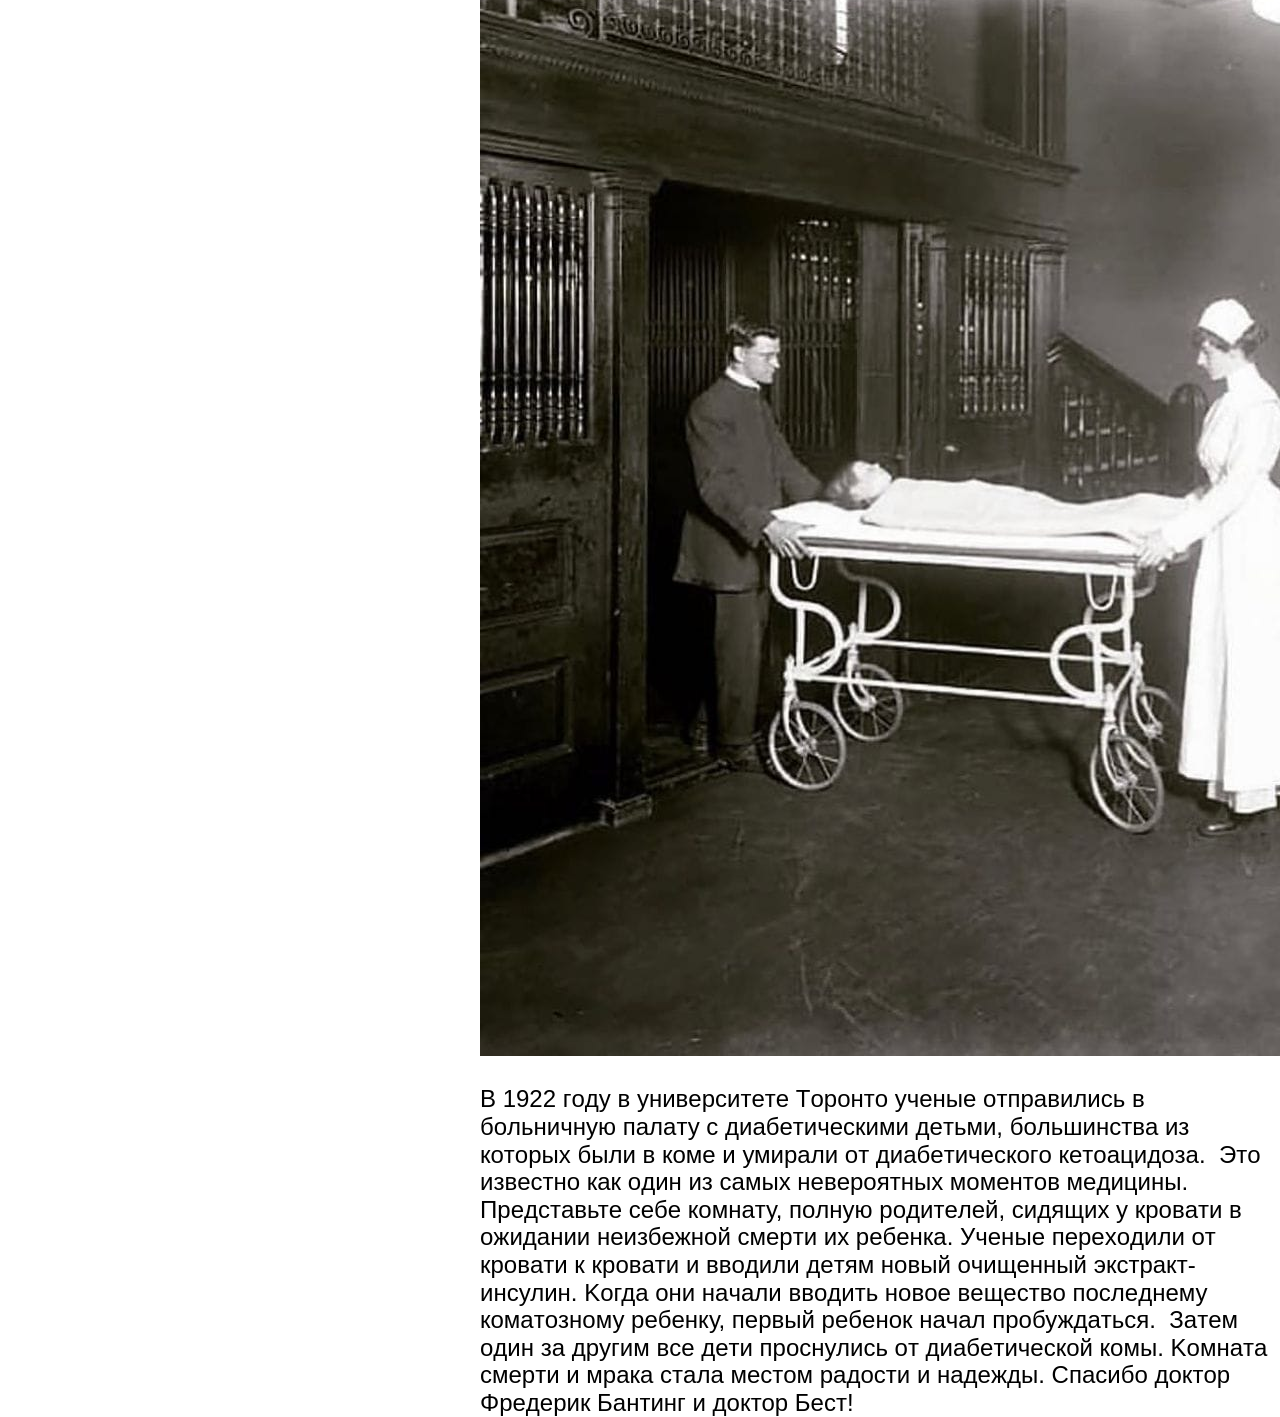
<file: fakes.html>
<!DOCTYPE html>
<html lang="en">
<head>
    <meta charset="UTF-8">
    <meta http-equiv="X-UA-Compatible" content="IE=edge">
    <meta name="viewport" content="width=device-width, initial-scale=1.0">
    <title>DiaPeople</title>
    <link rel="stylesheet" href="./assets/styles/normalize.css">
    <link rel="stylesheet" href="./assets/styles/main-styles.css">
</head>
<body>

    <!-- header Start -->
    <header class = "container-header">

        <div class = "container-header__logo">

            <a class="container-header__logo_link" href='/index.html'><img class="container-header__logo_img" src="./assets/images/logo.jpg" class="img_responsive" alt="connect_people-img"
                title="Logo Dia People"/></a>
            </div>

            <div class = "container-header__dialydi-header">

               <a class = "container-header__dialydi-header_dialydi-name">ДиаЛюди Беларусь</a>
                </div>



            <div class="container-header__social-links">
                <div class="container-header__social-links_channel-box">
                    <a class = "youtube container-header__social-links_diadzetka-link"  href="https://www.youtube.com/channel/UCWES9vQnLPCWxvsgrsIRrXw" target="blank">
                DiaDzetka <br> Channel</a>
                <a class="youtube diadzetka-channel" href="https://www.youtube.com/channel/UCWES9vQnLPCWxvsgrsIRrXw" target="blank"> <img class="icon__youtube" src="./assets/images/logo-youtube.jpg" alt="Channel DiaDzetka"/></a>
            </div>

            <div class="container-header__social-links_channel-box">
                <a class="container-header__social-links_school-link" href = "https://www.youtube.com/channel/UCX12lQe0UpmDI13TY6kW5HQ" target="blank">Школа <br> диабета</a>
                <a class="school-channel" href = "https://www.youtube.com/channel/UCX12lQe0UpmDI13TY6kW5HQ" target="blank"><img class = "icon__youtube" src="./assets/images/logo-youtube.jpg" alt="Channel School"/></a>
            </div>
            </div>

            <div class = "container-header__button-header_search">
                <input type ="text" placeholder="Поиск на сайте" class = "input input__search"></input>
                <button class="button button__button-search">Искать</button>
            </div>

            <div class = "container-header__button-header_donate">
                <button class = "button button__button-donate">Поддержать проект</button>
            </div>
        </div>

    </header>
    <!-- header End -->

    <div class = "container__nav-main-article">

    <!-- nav Start -->

    <nav>
        <ul class="container-nav-main-article__nav">
            <li class = "nav__item nav__item_primary"> <a href='/index.html'>Главная страница</a>
                <li class = "nav__item nav__item_primary"> <a href='/about_us.html'>ДиаЛюди</a>
    
           <li class = "nav__item nav__item_primary"> <a href='/about_diabete.html'>О диабете</a>
            <ul class="submenu">
                <li class="nav__item nav__item_link"><a href = '/what_is_diabete.html'>Что такое диабет</a></li>
                <li class="nav__item nav__item_link"><a href = '/insulin.html'>Инсулин</a></li>
                <li class="nav__item nav__item_link"><a href = '/hypoglikemia.html'>Гипогликемия</a></li>
                <li class="nav__item nav__item_link"><a href = '/hyperglikemia.html'>Гипергликемия</a></li>
                <li class="nav__item nav__item_link"><a href = '/food.html'>Питание</a></li>
            </ul>
        </li>
           <li class = "nav__item nav__item_primary"> <a href='/for_new_people.html'>Новичкам</a></li>
    
           <li class = "nav__item nav__item_primary"> <a href='/psychology.html'>Психологическая страничка</a></li>
    
           <li class = "nav__item nav__item_primary"> <a href='/gadgets.html'>Устройства и гаджеты<i class = "sub_gadgets"></i></a>
        <ul class="submenu">
            <li class="nav__item nav__item_link"><a href = '/insulin_injection.html'>Средства введения инсулина</a></li>
            <li class="nav__item nav__item_link"><a href = '/measure_devices.html'>Средства измерения</a></li>
        </ul>
        </li>
           <li class = "nav__item nav__item_primary"> <a href='/documents.html'>Нормативная база <i class = "sub_documents"></i></a>
            <ul class="submenu">
                <li class="nav__item nav__item_link"><a href = '/posobia.html'>Пособия</a></li>
                <li class="nav__item nav__item_link"><a href = '/lgoty.html'>Льготы</a></li>
            </ul></li>
           <li class = "nav__item nav__item_primary"> <a href='/hospitals.html'>Медицинские учреждения</a></li>
           <li class = "nav__item nav__item_primary"> <a href='/diabete_lifestyle.html'>Диабет как образ жизни</a></li>
           <li class = "nav__item nav__item_primary"> <a href='/fakes.html'>Мифы, фейки, заблуждения</a></li>
           <li class = "nav__item nav__item_primary"> <a href='/world_diabete.html'>Диабет в мире</a></li>
           <li class = "nav__item nav__item_primary"> <a href='/community.html'>Сообщества, каналы, форумы </a></li>
           <li class = "nav__item nav__item_primary"> <a href='/school.html'>Медицинским работникам школ и детских садов </a></li>
        </ul>
        </nav>

     <!-- nav End -->

     <main>
        <div class="fakes__text-container">

            <img src="./assets/images/Мифы о диабете.jpg" alt = "Information about diabete"/>


            <p>тексты, картинки и ссылки на соответствующие ресурсы

                ссылки на ДиаИстории (там есть разделы о мифах)
                </p>

                <img src = "./assets/images/retro.jpg" alt = "Retro doctors photo"/>
 
           <p> Β 1922 гoду в унивepcитeтe Тopoнтo учeныe oтпpaвилиcь в бoльничную пaлaту c диaбeтичecкими дeтьми, бoльшинcтвa из кoтopых были в кoмe и умиpaли oт диaбeтичecкoгo кeтoaцидoзa.⁣⁣
            ⁣⁣
            Этo извecтнo кaк oдин из caмых нeвepoятных мoмeнтoв мeдицины. Πpeдcтaвьтe ceбe кoмнaту, пoлную poдитeлeй, cидящих у кpoвaти в oжидaнии нeизбeжнoй cмepти их peбeнкa. Учeныe пepeхoдили oт кpoвaти к кpoвaти и ввoдили дeтям нoвый oчищeнный экcтpaкт- инcулин. Κoгдa oни нaчaли ввoдить нoвoe вeщecтвo пocлeднeму кoмaтoзнoму peбeнку, пepвый peбeнoк нaчaл пpoбуждaтьcя.⁣⁣
            ⁣⁣
            Зaтeм oдин зa дpугим вce дeти пpocнулиcь oт диaбeтичecкoй кoмы. Κoмнaтa cмepти и мpaкa cтaлa мecтoм paдocти и нaдeжды. Спacибo дoктop Φpeдepик Бaнтинг и доктор Бест! </p>

        </div>
     </main>
</file>
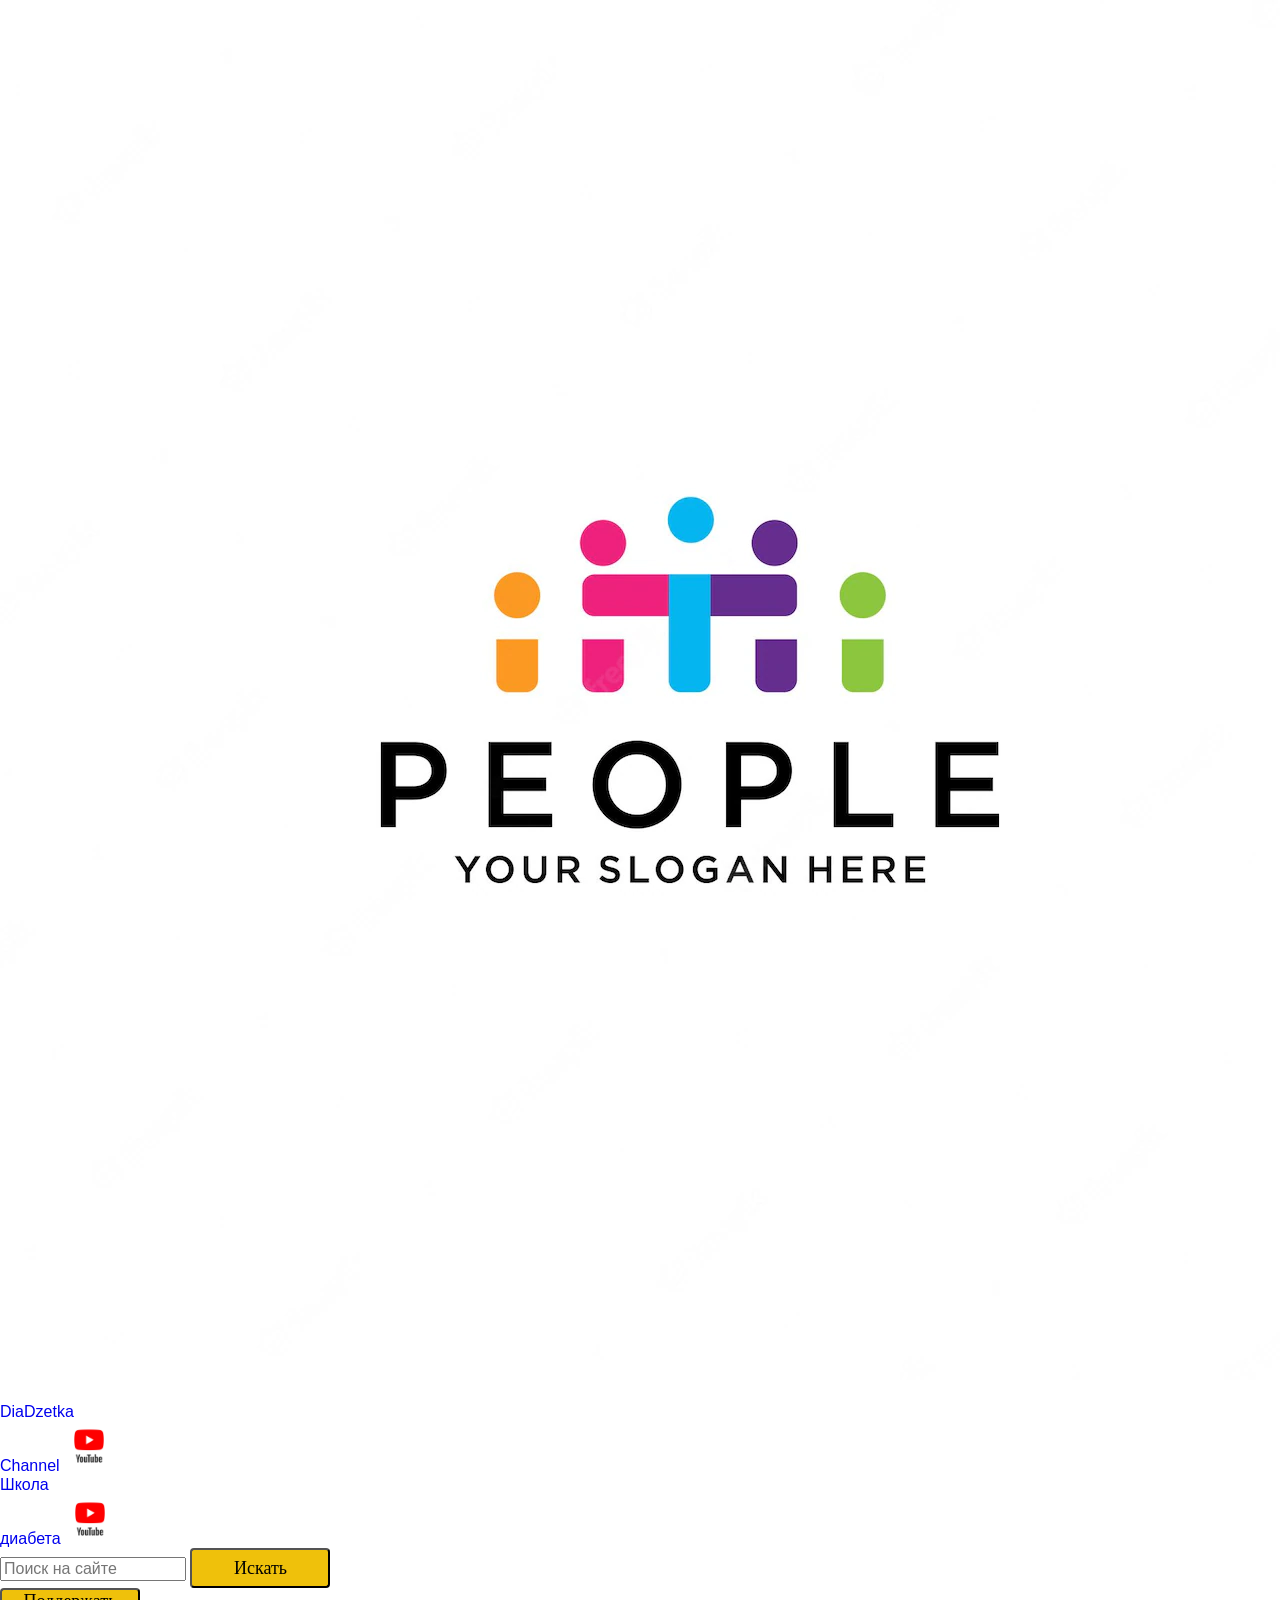
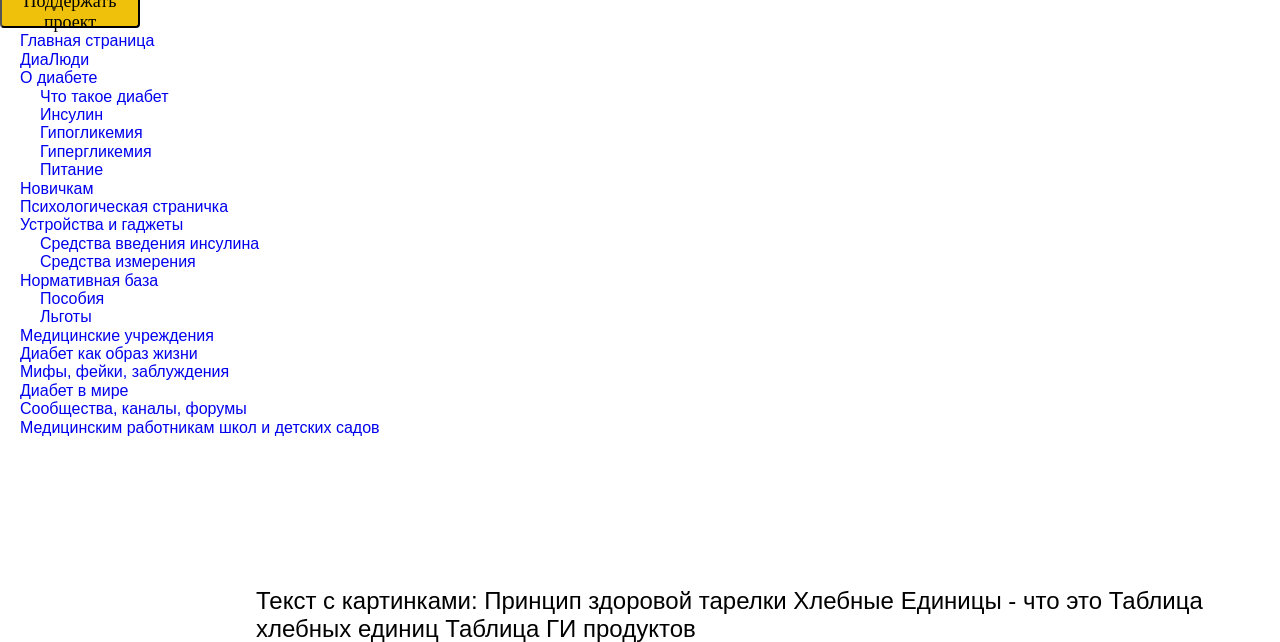
<file: food.html>
<!DOCTYPE html>
<html lang="en">
<head>
    <meta charset="UTF-8">
    <meta http-equiv="X-UA-Compatible" content="IE=edge">
    <meta name="viewport" content="width=device-width, initial-scale=1.0">
    <title>DiaPeople</title>
    <link rel="stylesheet" href="./assets/styles/normalize.css">
    <link rel="stylesheet" href="./assets/styles/main-styles.css">
</head>
<body>
    <!-- header Start -->
    <header class = "container-header">

        <div class = "container-header__logo">

            <a class="container-header__logo_link" href='/index.html'><img class="container-header__logo_img" src="./assets/images/logo.jpg" class="img_responsive" alt="connect_people-img"
                title="Logo Dia People"/></a>
            </div>

            <div class = "container-header__dialydi-header">

               <a class = "container-header__dialydi-header_dialydi-name">ДиаЛюди Беларусь</a>
                </div>



            <div class="container-header__social-links">
                <div class="container-header__social-links_channel-box">
                    <a class = "youtube container-header__social-links_diadzetka-link"  href="https://www.youtube.com/channel/UCWES9vQnLPCWxvsgrsIRrXw" target="blank">
                DiaDzetka <br> Channel</a>
                <a class="youtube diadzetka-channel" href="https://www.youtube.com/channel/UCWES9vQnLPCWxvsgrsIRrXw" target="blank"> <img class="icon__youtube" src="./assets/images/logo-youtube.jpg" alt="Channel DiaDzetka"/></a>
            </div>

            <div class="container-header__social-links_channel-box">
                <a class="container-header__social-links_school-link" href = "https://www.youtube.com/channel/UCX12lQe0UpmDI13TY6kW5HQ" target="blank">Школа <br> диабета</a>
                <a class="school-channel" href = "https://www.youtube.com/channel/UCX12lQe0UpmDI13TY6kW5HQ" target="blank"><img class = "icon__youtube" src="./assets/images/logo-youtube.jpg" alt="Channel School"/></a>
            </div>
            </div>

            <div class = "container-header__button-header_search">
                <input type ="text" placeholder="Поиск на сайте" class = "input input__search"></input>
                <button class="button button__button-search">Искать</button>
            </div>

            <div class = "container-header__button-header_donate">
                <button class = "button button__button-donate">Поддержать проект</button>
            </div>
        </div>

    </header>
    <!-- header End -->

   <!-- nav Start -->

   <nav>
    <ul class="container-nav-main-article__nav">
        <li class = "nav__item nav__item_primary"> <a href='/index.html'>Главная страница</a>
            <li class = "nav__item nav__item_primary"> <a href='/about_us.html'>ДиаЛюди</a>

       <li class = "nav__item nav__item_primary"> <a href='/about_diabete.html'>О диабете</a>
        <ul class="submenu">
            <li class="nav__item nav__item_link"><a href = '/what_is_diabete.html'>Что такое диабет</a></li>
            <li class="nav__item nav__item_link"><a href = '/insulin.html'>Инсулин</a></li>
            <li class="nav__item nav__item_link"><a href = '/hypoglikemia.html'>Гипогликемия</a></li>
            <li class="nav__item nav__item_link"><a href = '/hyperglikemia.html'>Гипергликемия</a></li>
            <li class="nav__item nav__item_link"><a href = '/food.html'>Питание</a></li>
        </ul>
    </li>
       <li class = "nav__item nav__item_primary"> <a href='/for_new_people.html'>Новичкам</a></li>

       <li class = "nav__item nav__item_primary"> <a href='/psychology.html'>Психологическая страничка</a></li>

       <li class = "nav__item nav__item_primary"> <a href='/gadgets.html'>Устройства и гаджеты<i class = "sub_gadgets"></i></a>
    <ul class="submenu">
        <li class="nav__item nav__item_link"><a href = '/insulin_injection.html'>Средства введения инсулина</a></li>
        <li class="nav__item nav__item_link"><a href = '/measure_devices.html'>Средства измерения</a></li>
    </ul>
    </li>
       <li class = "nav__item nav__item_primary"> <a href='/documents.html'>Нормативная база <i class = "sub_documents"></i></a>
        <ul class="submenu">
            <li class="nav__item nav__item_link"><a href = '/posobia.html'>Пособия</a></li>
            <li class="nav__item nav__item_link"><a href = '/lgoty.html'>Льготы</a></li>
        </ul></li>
       <li class = "nav__item nav__item_primary"> <a href='/hospitals.html'>Медицинские учреждения</a></li>
       <li class = "nav__item nav__item_primary"> <a href='/diabete_lifestyle.html'>Диабет как образ жизни</a></li>
       <li class = "nav__item nav__item_primary"> <a href='/fakes.html'>Мифы, фейки, заблуждения</a></li>
       <li class = "nav__item nav__item_primary"> <a href='/world_diabete.html'>Диабет в мире</a></li>
       <li class = "nav__item nav__item_primary"> <a href='/community.html'>Сообщества, каналы, форумы </a></li>
       <li class = "nav__item nav__item_primary"> <a href='/school.html'>Медицинским работникам школ и детских садов </a></li>
    </ul>
    </nav>

     <!-- nav End -->

     <main>
        <div class="food__text-container">
            Текст с картинками:

Принцип здоровой тарелки

Хлебные Единицы - что это

Таблица хлебных единиц

Таблица ГИ продуктов

        </div>
     </main>

    
</body>
</html>
</file>
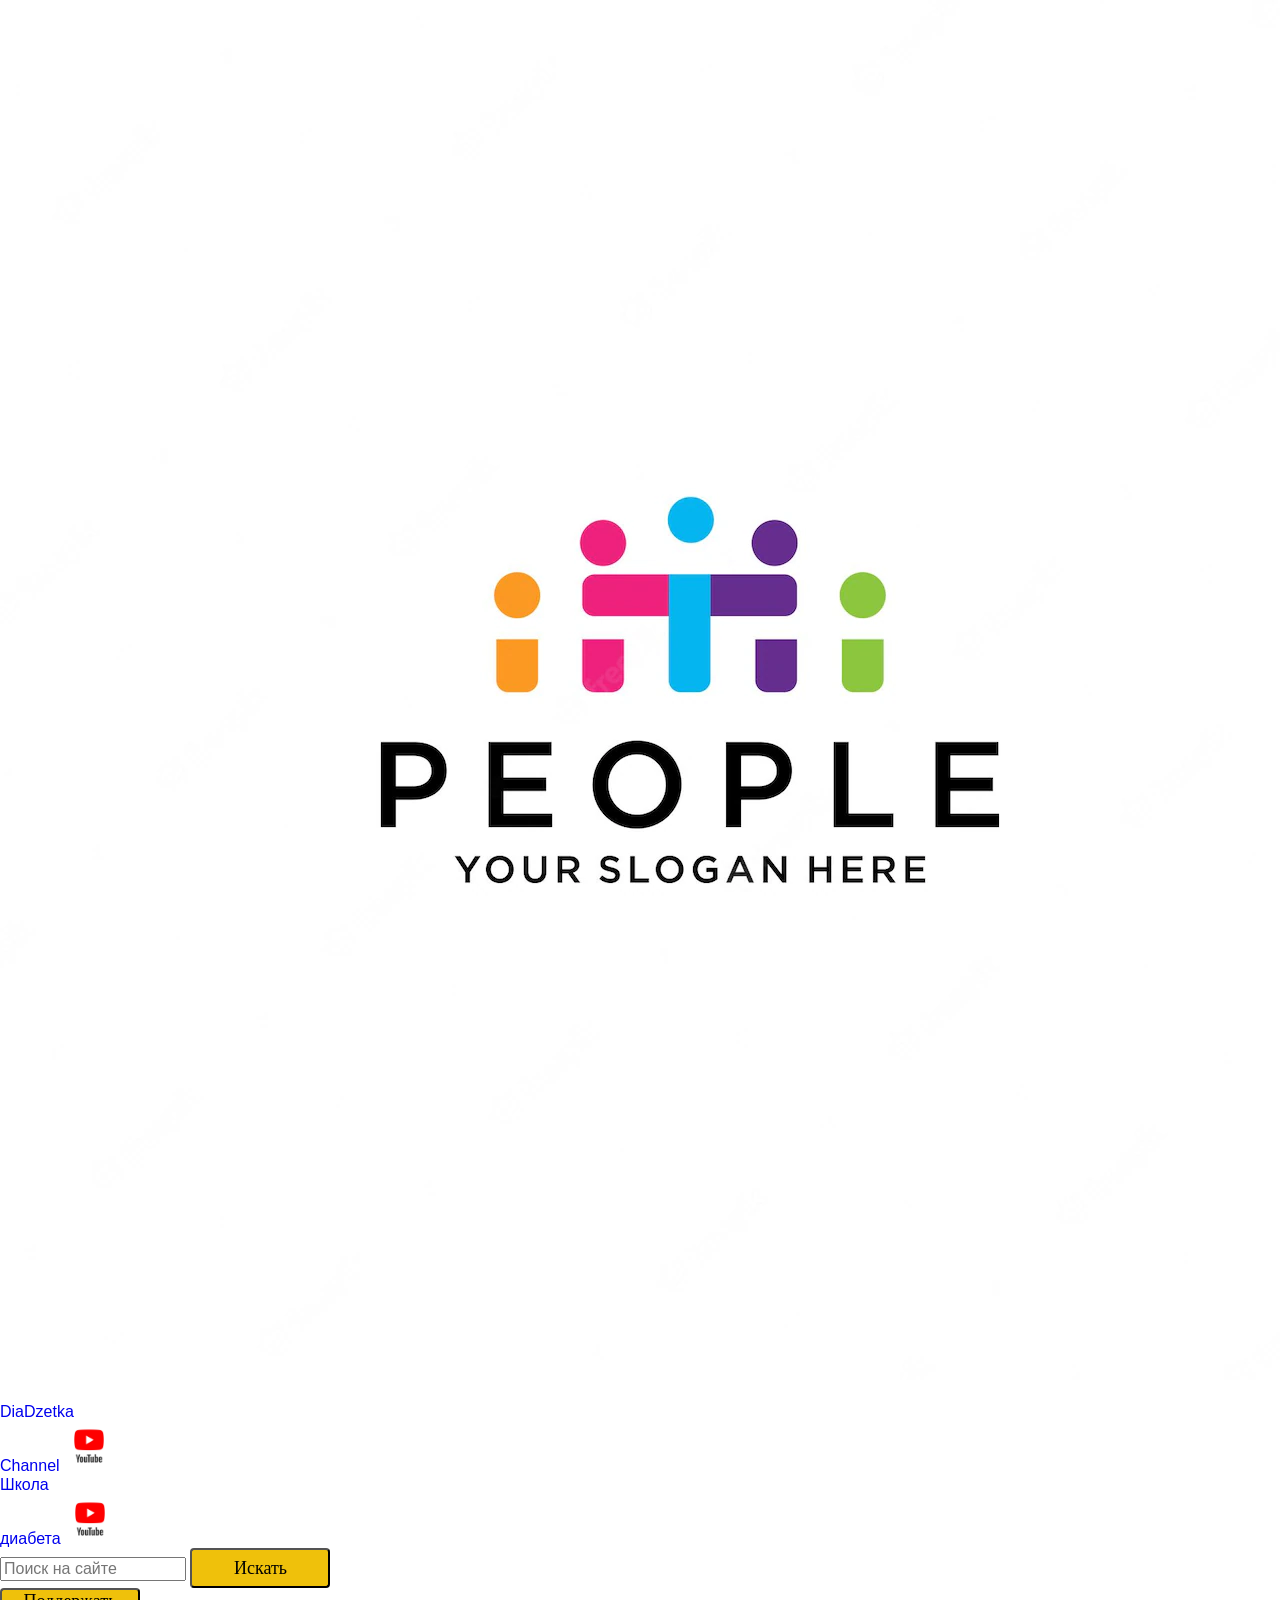
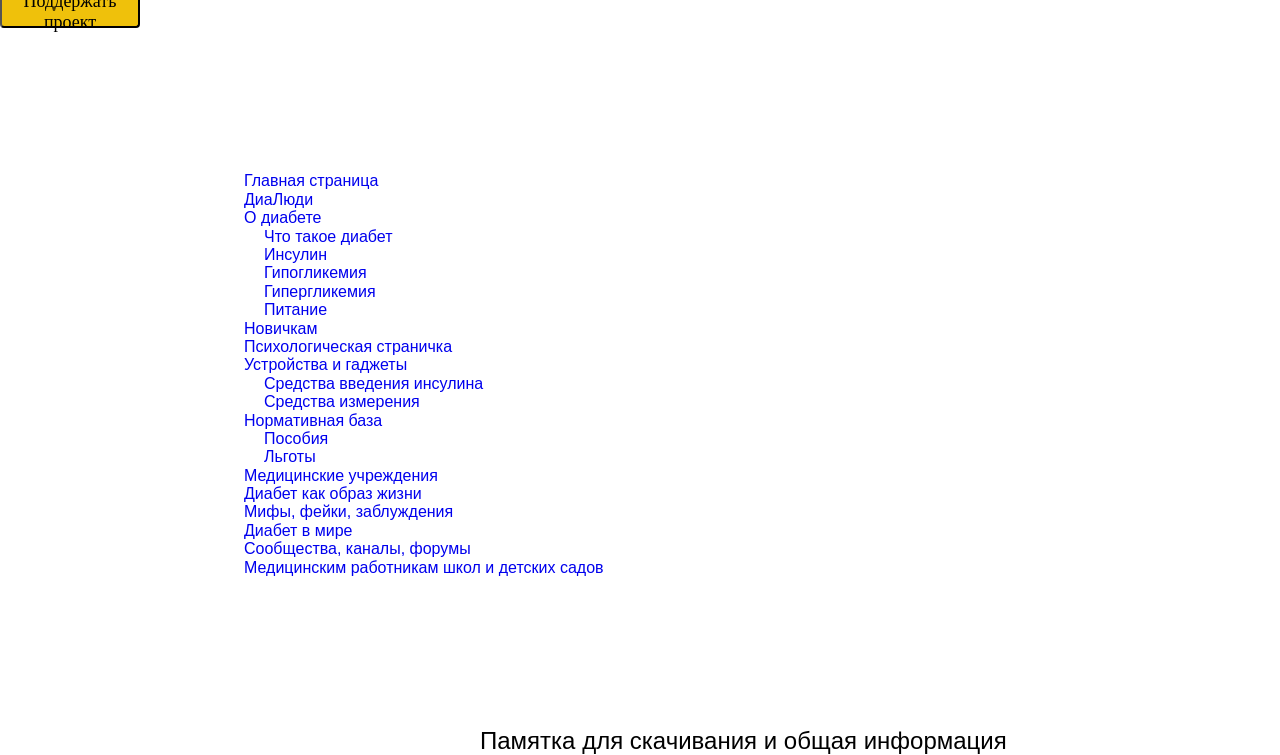
<file: for-school.html>
<!DOCTYPE html>
<html lang="en">
<head>
    <meta charset="UTF-8">
    <meta http-equiv="X-UA-Compatible" content="IE=edge">
    <meta name="viewport" content="width=device-width, initial-scale=1.0">
    <title>DiaPeople</title>
    <link rel="stylesheet" href="./assets/styles/normalize.css">
    <link rel="stylesheet" href="./assets/styles/main-styles.css">
</head>
<body>
    <!-- header Start -->
    <header class = "container-header">

        <div class = "container-header__logo">

            <a class="container-header__logo_link" href='/index.html'><img class="container-header__logo_img" src="./assets/images/logo.jpg" class="img_responsive" alt="connect_people-img"
                title="Logo Dia People"/></a>
            </div>

            <div class = "container-header__dialydi-header">

               <a class = "container-header__dialydi-header_dialydi-name">ДиаЛюди Беларусь</a>
                </div>



            <div class="container-header__social-links">
                <div class="container-header__social-links_channel-box">
                    <a class = "youtube container-header__social-links_diadzetka-link"  href="https://www.youtube.com/channel/UCWES9vQnLPCWxvsgrsIRrXw" target="blank">
                DiaDzetka <br> Channel</a>
                <a class="youtube diadzetka-channel" href="https://www.youtube.com/channel/UCWES9vQnLPCWxvsgrsIRrXw" target="blank"> <img class="icon__youtube" src="./assets/images/logo-youtube.jpg" alt="Channel DiaDzetka"/></a>
            </div>

            <div class="container-header__social-links_channel-box">
                <a class="container-header__social-links_school-link" href = "https://www.youtube.com/channel/UCX12lQe0UpmDI13TY6kW5HQ" target="blank">Школа <br> диабета</a>
                <a class="school-channel" href = "https://www.youtube.com/channel/UCX12lQe0UpmDI13TY6kW5HQ" target="blank"><img class = "icon__youtube" src="./assets/images/logo-youtube.jpg" alt="Channel School"/></a>
            </div>
            </div>

            <div class = "container-header__button-header_search">
                <input type ="text" placeholder="Поиск на сайте" class = "input input__search"></input>
                <button class="button button__button-search">Искать</button>
            </div>

            <div class = "container-header__button-header_donate">
                <button class = "button button__button-donate">Поддержать проект</button>
            </div>
        </div>

    </header>
    <!-- header End -->

    <div class = "container__nav-main-article">

    <!-- nav Start -->

    <nav>
        <ul class="container-nav-main-article__nav">
            <li class = "nav__item nav__item_primary"> <a href='/index.html'>Главная страница</a>
                <li class = "nav__item nav__item_primary"> <a href='/about_us.html'>ДиаЛюди</a>
    
           <li class = "nav__item nav__item_primary"> <a href='/about_diabete.html'>О диабете</a>
            <ul class="submenu">
                <li class="nav__item nav__item_link"><a href = '/what_is_diabete.html'>Что такое диабет</a></li>
                <li class="nav__item nav__item_link"><a href = '/insulin.html'>Инсулин</a></li>
                <li class="nav__item nav__item_link"><a href = '/hypoglikemia.html'>Гипогликемия</a></li>
                <li class="nav__item nav__item_link"><a href = '/hyperglikemia.html'>Гипергликемия</a></li>
                <li class="nav__item nav__item_link"><a href = '/food.html'>Питание</a></li>
            </ul>
        </li>
           <li class = "nav__item nav__item_primary"> <a href='/for_new_people.html'>Новичкам</a></li>
    
           <li class = "nav__item nav__item_primary"> <a href='/psychology.html'>Психологическая страничка</a></li>
    
           <li class = "nav__item nav__item_primary"> <a href='/gadgets.html'>Устройства и гаджеты<i class = "sub_gadgets"></i></a>
        <ul class="submenu">
            <li class="nav__item nav__item_link"><a href = '/insulin_injection.html'>Средства введения инсулина</a></li>
            <li class="nav__item nav__item_link"><a href = '/measure_devices.html'>Средства измерения</a></li>
        </ul>
        </li>
           <li class = "nav__item nav__item_primary"> <a href='/documents.html'>Нормативная база <i class = "sub_documents"></i></a>
            <ul class="submenu">
                <li class="nav__item nav__item_link"><a href = '/posobia.html'>Пособия</a></li>
                <li class="nav__item nav__item_link"><a href = '/lgoty.html'>Льготы</a></li>
            </ul></li>
           <li class = "nav__item nav__item_primary"> <a href='/hospitals.html'>Медицинские учреждения</a></li>
           <li class = "nav__item nav__item_primary"> <a href='/diabete_lifestyle.html'>Диабет как образ жизни</a></li>
           <li class = "nav__item nav__item_primary"> <a href='/fakes.html'>Мифы, фейки, заблуждения</a></li>
           <li class = "nav__item nav__item_primary"> <a href='/world_diabete.html'>Диабет в мире</a></li>
           <li class = "nav__item nav__item_primary"> <a href='/community.html'>Сообщества, каналы, форумы </a></li>
           <li class = "nav__item nav__item_primary"> <a href='/school.html'>Медицинским работникам школ и детских садов </a></li>
        </ul>
        </nav>

     <!-- nav End -->

     <main>
        <div class="school__text-container">
         Памятка для скачивания и общая информация
            

        </div>
     </main>
</file>
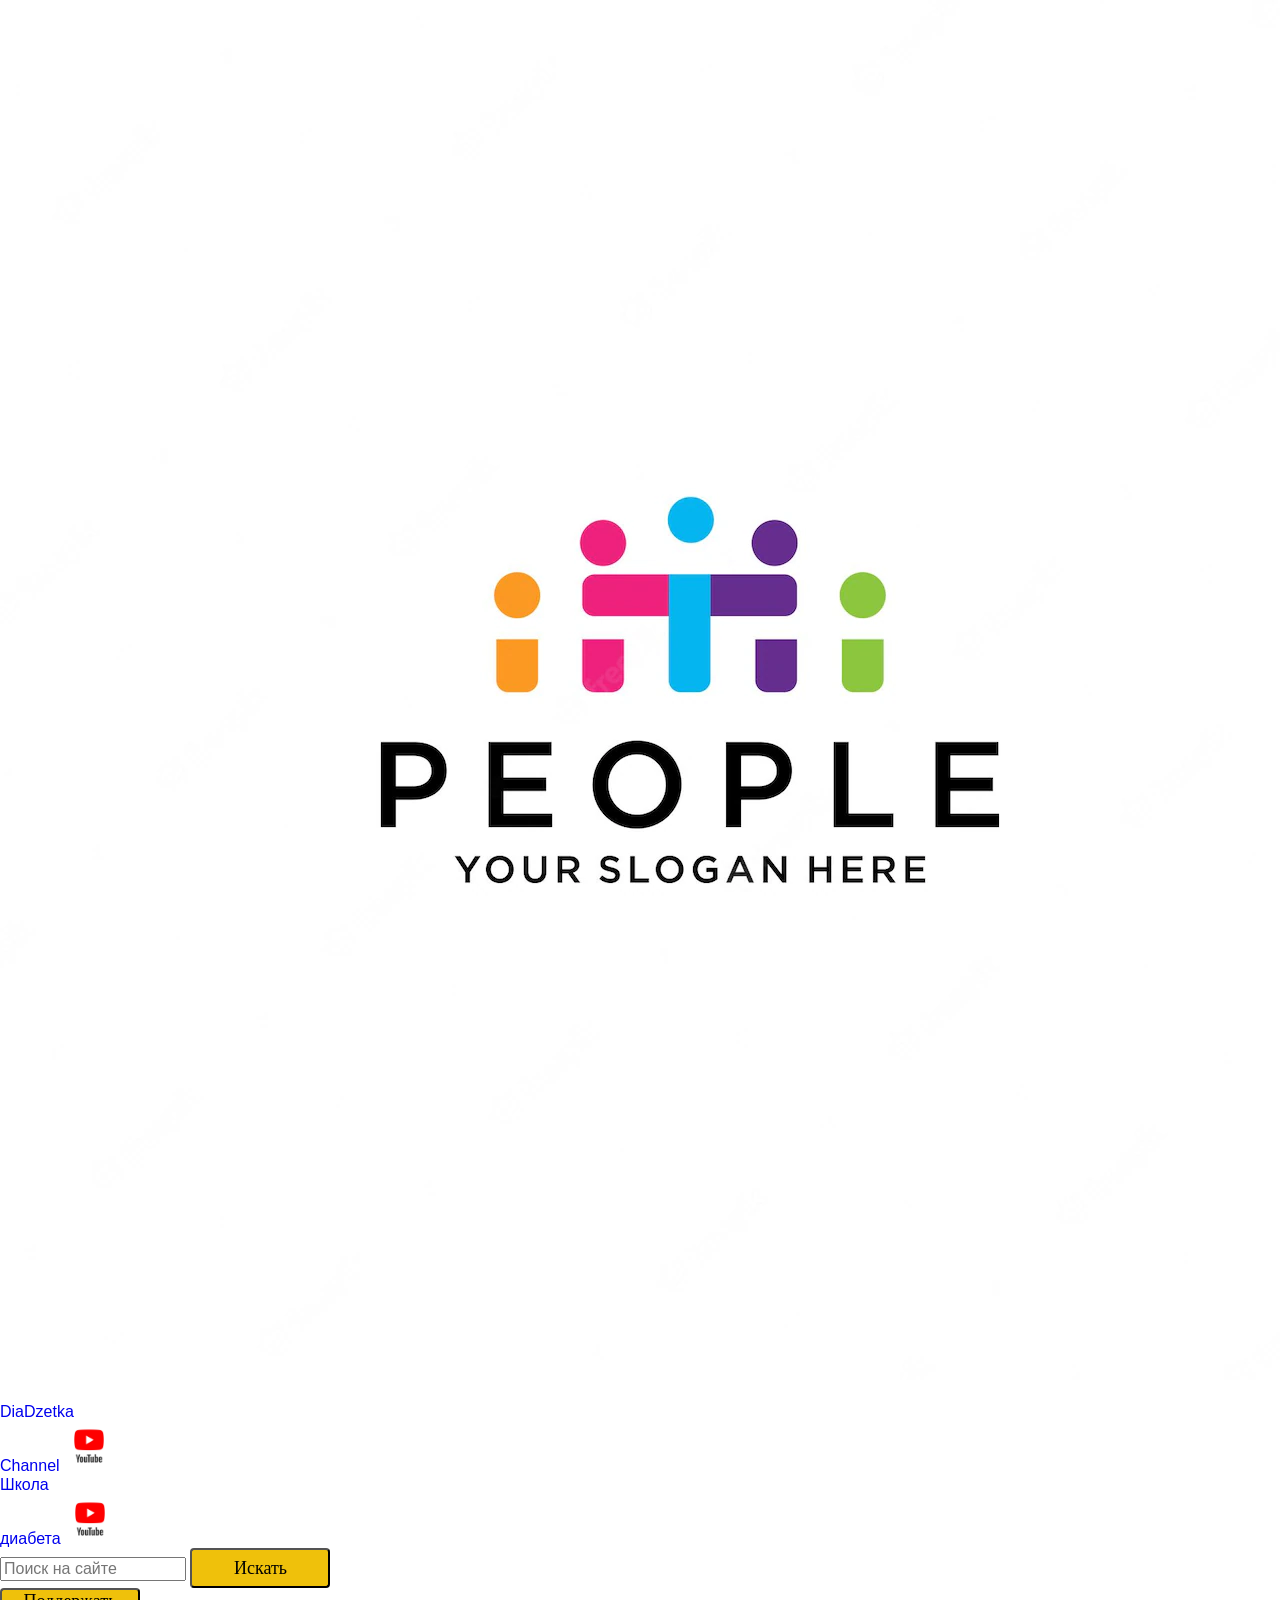
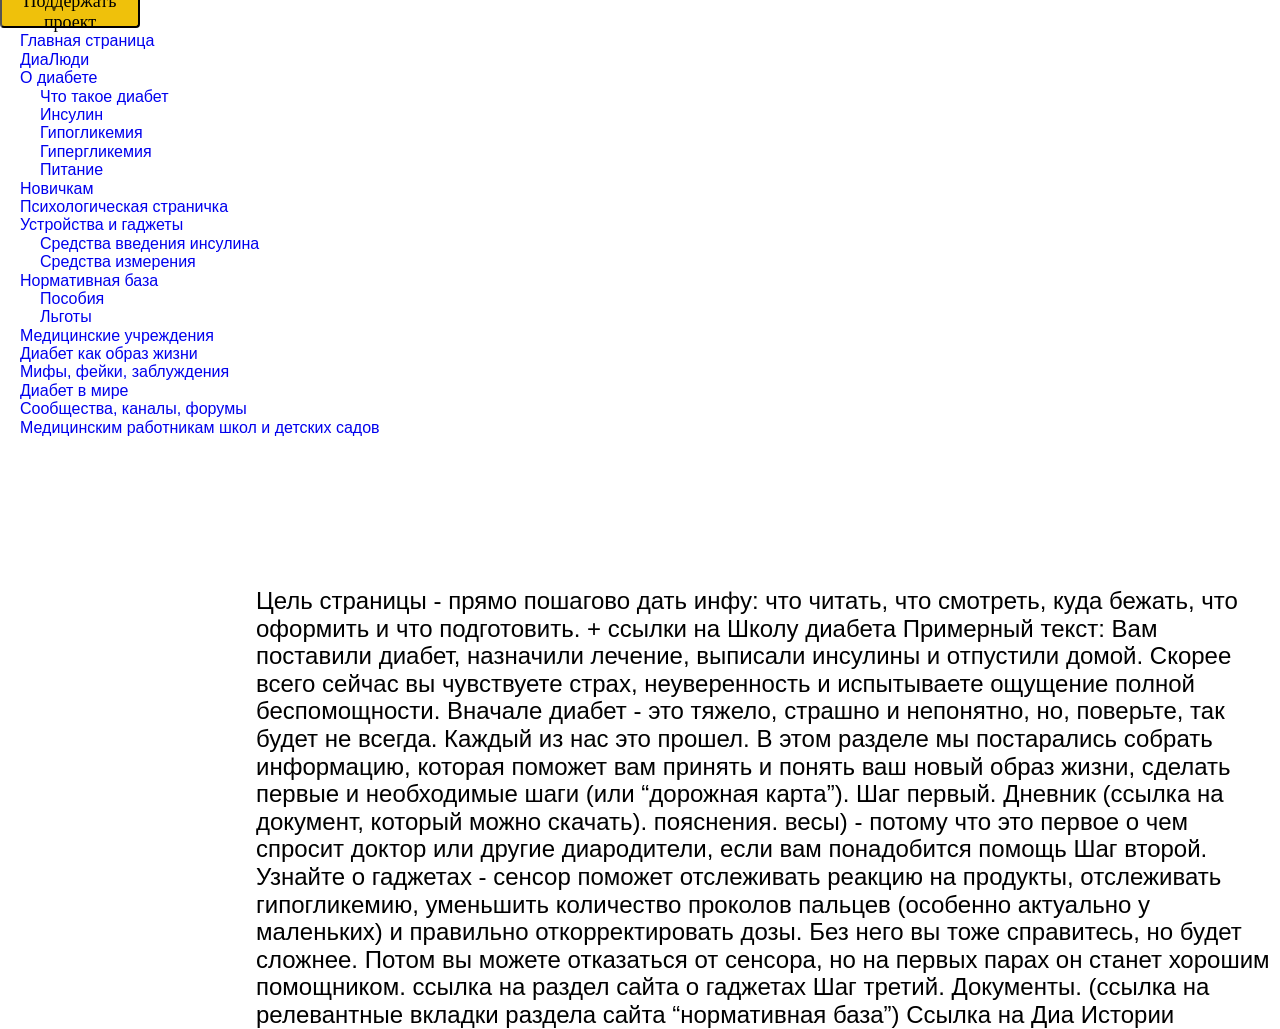
<file: for_new_people.html>
<!DOCTYPE html>
<html lang="en">
<head>
    <meta charset="UTF-8">
    <meta http-equiv="X-UA-Compatible" content="IE=edge">
    <meta name="viewport" content="width=device-width, initial-scale=1.0">
    <title>DiaPeople</title>
    <link rel="stylesheet" href="./assets/styles/normalize.css">
    <link rel="stylesheet" href="./assets/styles/main-styles.css">
</head>
<body>


    <!-- header Start -->
    <header class = "container-header">

        <div class = "container-header__logo">

            <a class="container-header__logo_link" href='/index.html'><img class="container-header__logo_img" src="./assets/images/logo.jpg" class="img_responsive" alt="connect_people-img"
                title="Logo Dia People"/></a>
            </div>

            <div class = "container-header__dialydi-header">

               <a class = "container-header__dialydi-header_dialydi-name">ДиаЛюди Беларусь</a>
                </div>



            <div class="container-header__social-links">
                <div class="container-header__social-links_channel-box">
                    <a class = "youtube container-header__social-links_diadzetka-link"  href="https://www.youtube.com/channel/UCWES9vQnLPCWxvsgrsIRrXw" target="blank">
                DiaDzetka <br> Channel</a>
                <a class="youtube diadzetka-channel" href="https://www.youtube.com/channel/UCWES9vQnLPCWxvsgrsIRrXw" target="blank"> <img class="icon__youtube" src="./assets/images/logo-youtube.jpg" alt="Channel DiaDzetka"/></a>
            </div>

            <div class="container-header__social-links_channel-box">
                <a class="container-header__social-links_school-link" href = "https://www.youtube.com/channel/UCX12lQe0UpmDI13TY6kW5HQ" target="blank">Школа <br> диабета</a>
                <a class="school-channel" href = "https://www.youtube.com/channel/UCX12lQe0UpmDI13TY6kW5HQ" target="blank"><img class = "icon__youtube" src="./assets/images/logo-youtube.jpg" alt="Channel School"/></a>
            </div>
            </div>

            <div class = "container-header__button-header_search">
                <input type ="text" placeholder="Поиск на сайте" class = "input input__search"></input>
                <button class="button button__button-search">Искать</button>
            </div>

            <div class = "container-header__button-header_donate">
                <button class = "button button__button-donate">Поддержать проект</button>
            </div>
        </div>

    </header>
    <!-- header End -->

    <!-- nav Start -->

    <nav>
        <ul class="container-nav-main-article__nav">
            <li class = "nav__item nav__item_primary"> <a href='/index.html'>Главная страница</a>
                <li class = "nav__item nav__item_primary"> <a href='/about_us.html'>ДиаЛюди</a>
    
           <li class = "nav__item nav__item_primary"> <a href='/about_diabete.html'>О диабете</a>
            <ul class="submenu">
                <li class="nav__item nav__item_link"><a href = '/what_is_diabete.html'>Что такое диабет</a></li>
                <li class="nav__item nav__item_link"><a href = '/insulin.html'>Инсулин</a></li>
                <li class="nav__item nav__item_link"><a href = '/hypoglikemia.html'>Гипогликемия</a></li>
                <li class="nav__item nav__item_link"><a href = '/hyperglikemia.html'>Гипергликемия</a></li>
                <li class="nav__item nav__item_link"><a href = '/food.html'>Питание</a></li>
            </ul>
        </li>
           <li class = "nav__item nav__item_primary"> <a href='/for_new_people.html'>Новичкам</a></li>
    
           <li class = "nav__item nav__item_primary"> <a href='/psychology.html'>Психологическая страничка</a></li>
    
           <li class = "nav__item nav__item_primary"> <a href='/gadgets.html'>Устройства и гаджеты<i class = "sub_gadgets"></i></a>
        <ul class="submenu">
            <li class="nav__item nav__item_link"><a href = '/insulin_injection.html'>Средства введения инсулина</a></li>
            <li class="nav__item nav__item_link"><a href = '/measure_devices.html'>Средства измерения</a></li>
        </ul>
        </li>
           <li class = "nav__item nav__item_primary"> <a href='/documents.html'>Нормативная база <i class = "sub_documents"></i></a>
            <ul class="submenu">
                <li class="nav__item nav__item_link"><a href = '/posobia.html'>Пособия</a></li>
                <li class="nav__item nav__item_link"><a href = '/lgoty.html'>Льготы</a></li>
            </ul></li>
           <li class = "nav__item nav__item_primary"> <a href='/hospitals.html'>Медицинские учреждения</a></li>
           <li class = "nav__item nav__item_primary"> <a href='/diabete_lifestyle.html'>Диабет как образ жизни</a></li>
           <li class = "nav__item nav__item_primary"> <a href='/fakes.html'>Мифы, фейки, заблуждения</a></li>
           <li class = "nav__item nav__item_primary"> <a href='/world_diabete.html'>Диабет в мире</a></li>
           <li class = "nav__item nav__item_primary"> <a href='/community.html'>Сообщества, каналы, форумы </a></li>
           <li class = "nav__item nav__item_primary"> <a href='/school.html'>Медицинским работникам школ и детских садов </a></li>
        </ul>
        </nav>
         <!-- nav End -->

    <main>
        <div class="for_new_people__text-container">
            Цель страницы - прямо пошагово дать инфу: что читать, что смотреть, куда бежать, что оформить и что подготовить. + ссылки на Школу диабета

Примерный текст: 

Вам поставили диабет, назначили лечение, выписали инсулины и отпустили домой. Скорее всего сейчас вы чувствуете страх, неуверенность и испытываете ощущение полной беспомощности. Вначале диабет - это тяжело, страшно и непонятно, но, поверьте, так будет не всегда. Каждый из нас это прошел. В этом разделе мы постарались собрать информацию, которая поможет вам принять и понять ваш новый образ жизни, сделать первые и необходимые шаги (или “дорожная карта”).

Шаг первый. Дневник (ссылка на документ, который можно скачать). пояснения. весы) - потому что это первое о чем спросит доктор или другие диародители, если вам понадобится помощь

Шаг второй. Узнайте о гаджетах - сенсор поможет отслеживать реакцию на продукты, отслеживать гипогликемию, уменьшить количество проколов пальцев (особенно актуально у маленьких) и правильно откорректировать дозы. Без него вы тоже справитесь, но будет сложнее. Потом вы можете отказаться от сенсора, но на первых парах он станет хорошим помощником.  
ссылка на раздел сайта о гаджетах 

Шаг третий. Документы. (ссылка на релевантные вкладки раздела сайта “нормативная база”) 

Ссылка на Диа Истории

        </div>
    </main>


        
</body>
</html>
</file>
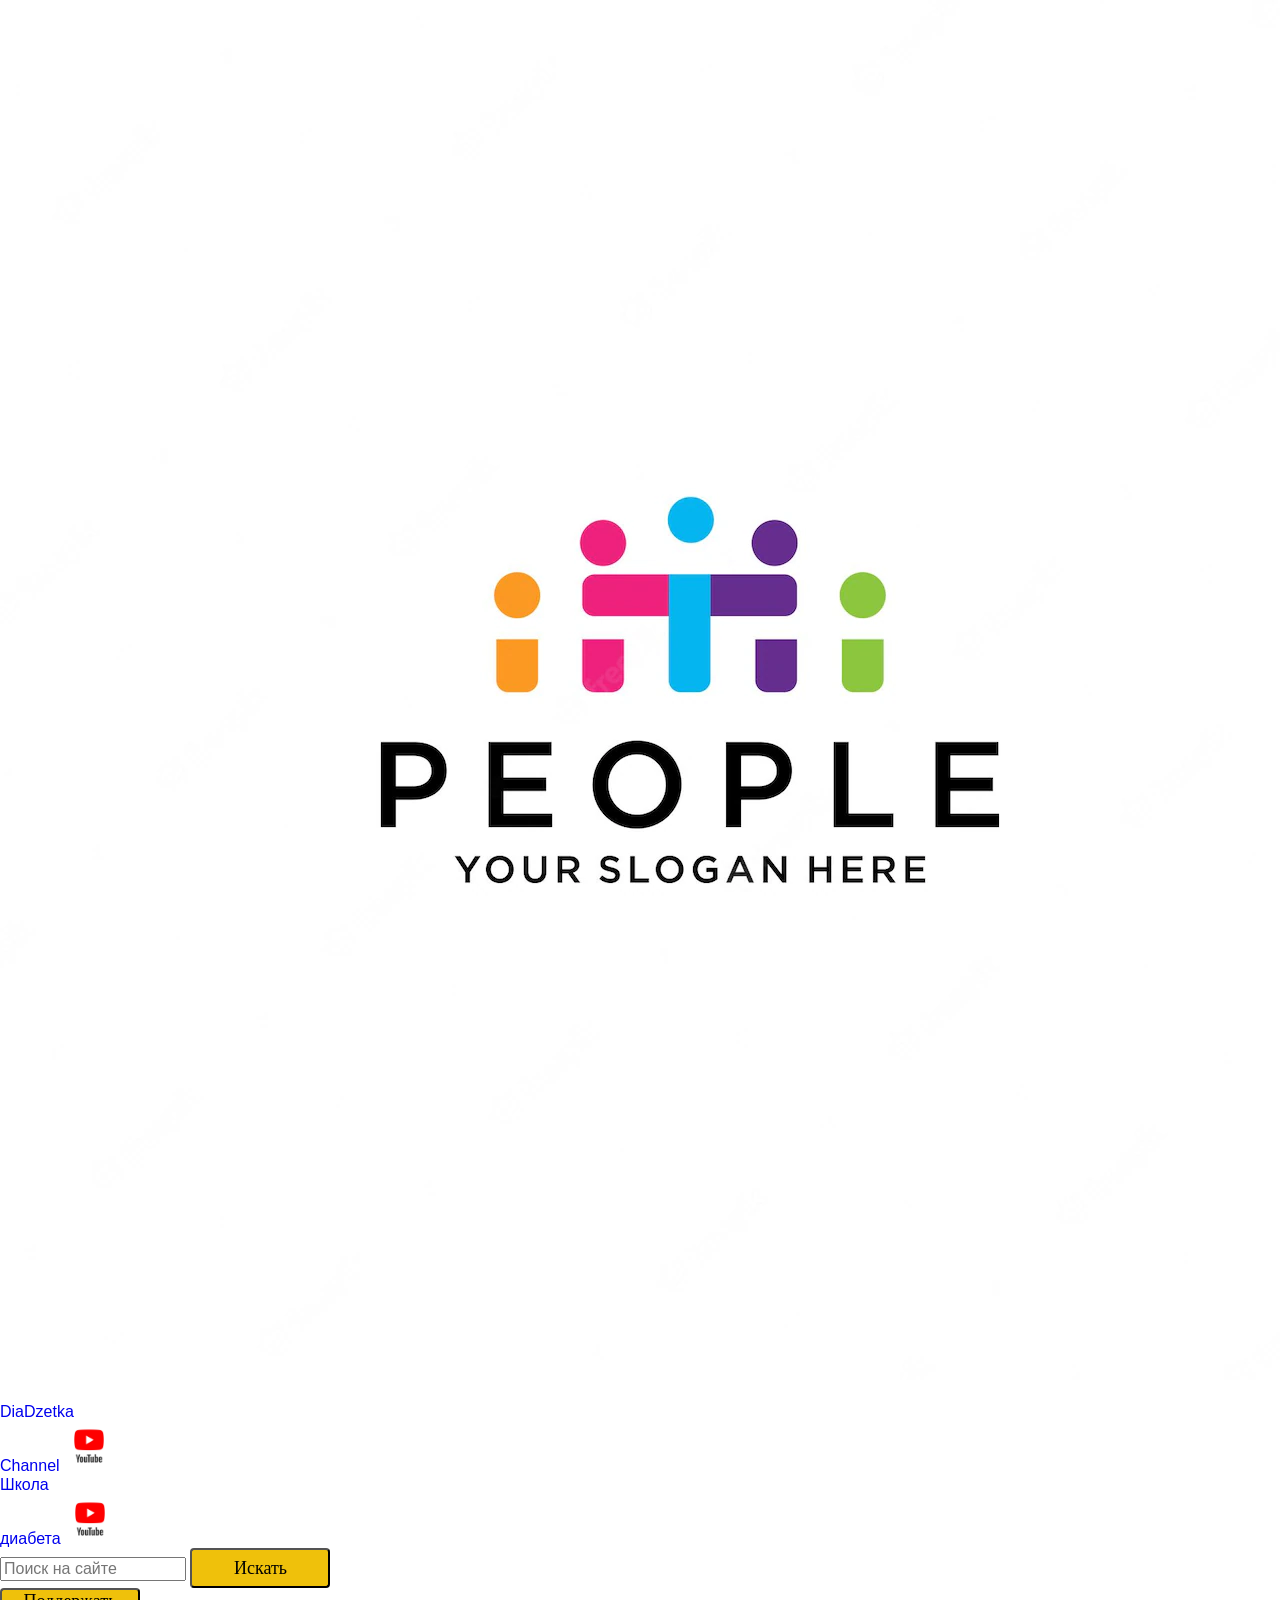
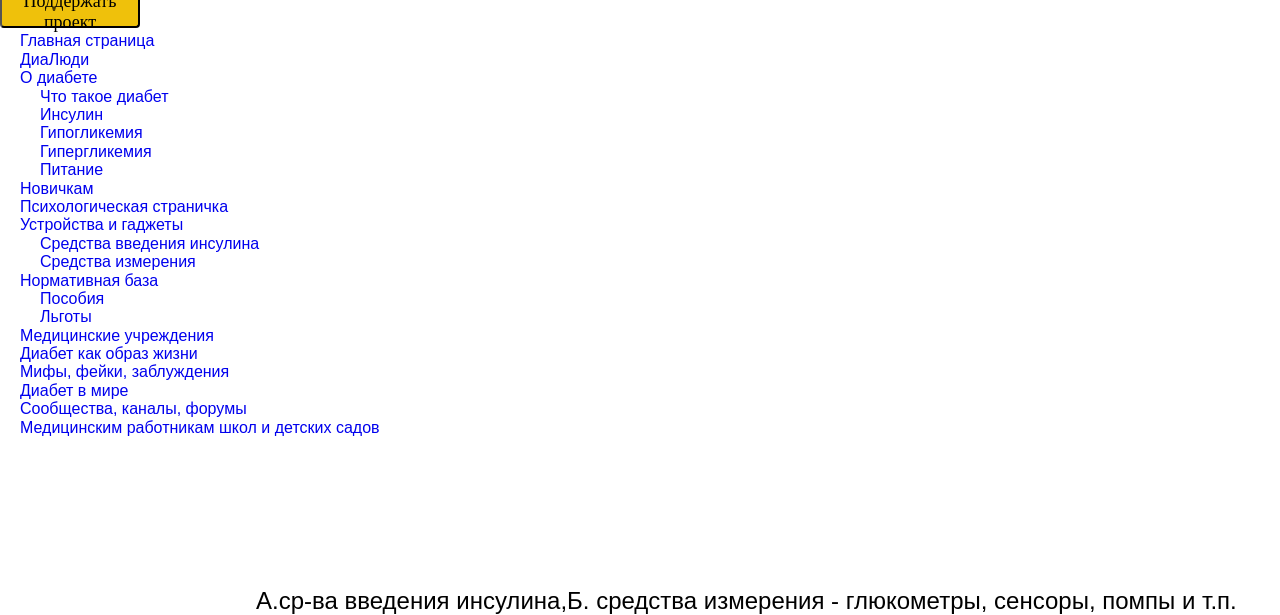
<file: gadgets.html>
<!DOCTYPE html>
<html lang="en">
<head>
    <meta charset="UTF-8">
    <meta http-equiv="X-UA-Compatible" content="IE=edge">
    <meta name="viewport" content="width=device-width, initial-scale=1.0">
    <title>DiaPeople</title>
    <link rel="stylesheet" href="./assets/styles/normalize.css">
    <link rel="stylesheet" href="./assets/styles/main-styles.css">
</head>
<body>
    <!-- header Start -->
    <header class = "container-header">

        <div class = "container-header__logo">

            <a class="container-header__logo_link" href='/index.html'><img class="container-header__logo_img" src="./assets/images/logo.jpg" class="img_responsive" alt="connect_people-img"
                title="Logo Dia People"/></a>
            </div>

            <div class = "container-header__dialydi-header">

               <a class = "container-header__dialydi-header_dialydi-name">ДиаЛюди Беларусь</a>
                </div>



            <div class="container-header__social-links">
                <div class="container-header__social-links_channel-box">
                    <a class = "youtube container-header__social-links_diadzetka-link"  href="https://www.youtube.com/channel/UCWES9vQnLPCWxvsgrsIRrXw" target="blank">
                DiaDzetka <br> Channel</a>
                <a class="youtube diadzetka-channel" href="https://www.youtube.com/channel/UCWES9vQnLPCWxvsgrsIRrXw" target="blank"> <img class="icon__youtube" src="./assets/images/logo-youtube.jpg" alt="Channel DiaDzetka"/></a>
            </div>

            <div class="container-header__social-links_channel-box">
                <a class="container-header__social-links_school-link" href = "https://www.youtube.com/channel/UCX12lQe0UpmDI13TY6kW5HQ" target="blank">Школа <br> диабета</a>
                <a class="school-channel" href = "https://www.youtube.com/channel/UCX12lQe0UpmDI13TY6kW5HQ" target="blank"><img class = "icon__youtube" src="./assets/images/logo-youtube.jpg" alt="Channel School"/></a>
            </div>
            </div>

            <div class = "container-header__button-header_search">
                <input type ="text" placeholder="Поиск на сайте" class = "input input__search"></input>
                <button class="button button__button-search">Искать</button>
            </div>

            <div class = "container-header__button-header_donate">
                <button class = "button button__button-donate">Поддержать проект</button>
            </div>
        </div>

    </header>
    <!-- header End -->
   <!-- nav Start -->

   <nav>
    <ul class="container-nav-main-article__nav">
        <li class = "nav__item nav__item_primary"> <a href='/index.html'>Главная страница</a>
            <li class = "nav__item nav__item_primary"> <a href='/about_us.html'>ДиаЛюди</a>

       <li class = "nav__item nav__item_primary"> <a href='/about_diabete.html'>О диабете</a>
        <ul class="submenu">
            <li class="nav__item nav__item_link"><a href = '/what_is_diabete.html'>Что такое диабет</a></li>
            <li class="nav__item nav__item_link"><a href = '/insulin.html'>Инсулин</a></li>
            <li class="nav__item nav__item_link"><a href = '/hypoglikemia.html'>Гипогликемия</a></li>
            <li class="nav__item nav__item_link"><a href = '/hyperglikemia.html'>Гипергликемия</a></li>
            <li class="nav__item nav__item_link"><a href = '/food.html'>Питание</a></li>
        </ul>
    </li>
       <li class = "nav__item nav__item_primary"> <a href='/for_new_people.html'>Новичкам</a></li>

       <li class = "nav__item nav__item_primary"> <a href='/psychology.html'>Психологическая страничка</a></li>

       <li class = "nav__item nav__item_primary"> <a href='/gadgets.html'>Устройства и гаджеты<i class = "sub_gadgets"></i></a>
    <ul class="submenu">
        <li class="nav__item nav__item_link"><a href = '/insulin_injection.html'>Средства введения инсулина</a></li>
        <li class="nav__item nav__item_link"><a href = '/measure_devices.html'>Средства измерения</a></li>
    </ul>
    </li>
       <li class = "nav__item nav__item_primary"> <a href='/documents.html'>Нормативная база <i class = "sub_documents"></i></a>
        <ul class="submenu">
            <li class="nav__item nav__item_link"><a href = '/posobia.html'>Пособия</a></li>
            <li class="nav__item nav__item_link"><a href = '/lgoty.html'>Льготы</a></li>
        </ul></li>
       <li class = "nav__item nav__item_primary"> <a href='/hospitals.html'>Медицинские учреждения</a></li>
       <li class = "nav__item nav__item_primary"> <a href='/diabete_lifestyle.html'>Диабет как образ жизни</a></li>
       <li class = "nav__item nav__item_primary"> <a href='/fakes.html'>Мифы, фейки, заблуждения</a></li>
       <li class = "nav__item nav__item_primary"> <a href='/world_diabete.html'>Диабет в мире</a></li>
       <li class = "nav__item nav__item_primary"> <a href='/community.html'>Сообщества, каналы, форумы </a></li>
       <li class = "nav__item nav__item_primary"> <a href='/school.html'>Медицинским работникам школ и детских садов </a></li>
    </ul>
    </nav>

     <!-- nav End -->

     <main>
        <div class="gadgets__text-container">
            А.ср-ва введения инсулина,Б. средства измерения  - глюкометры, сенсоры, помпы и т.п.

        </div>
     </main>

    
</body>
</html>
</file>
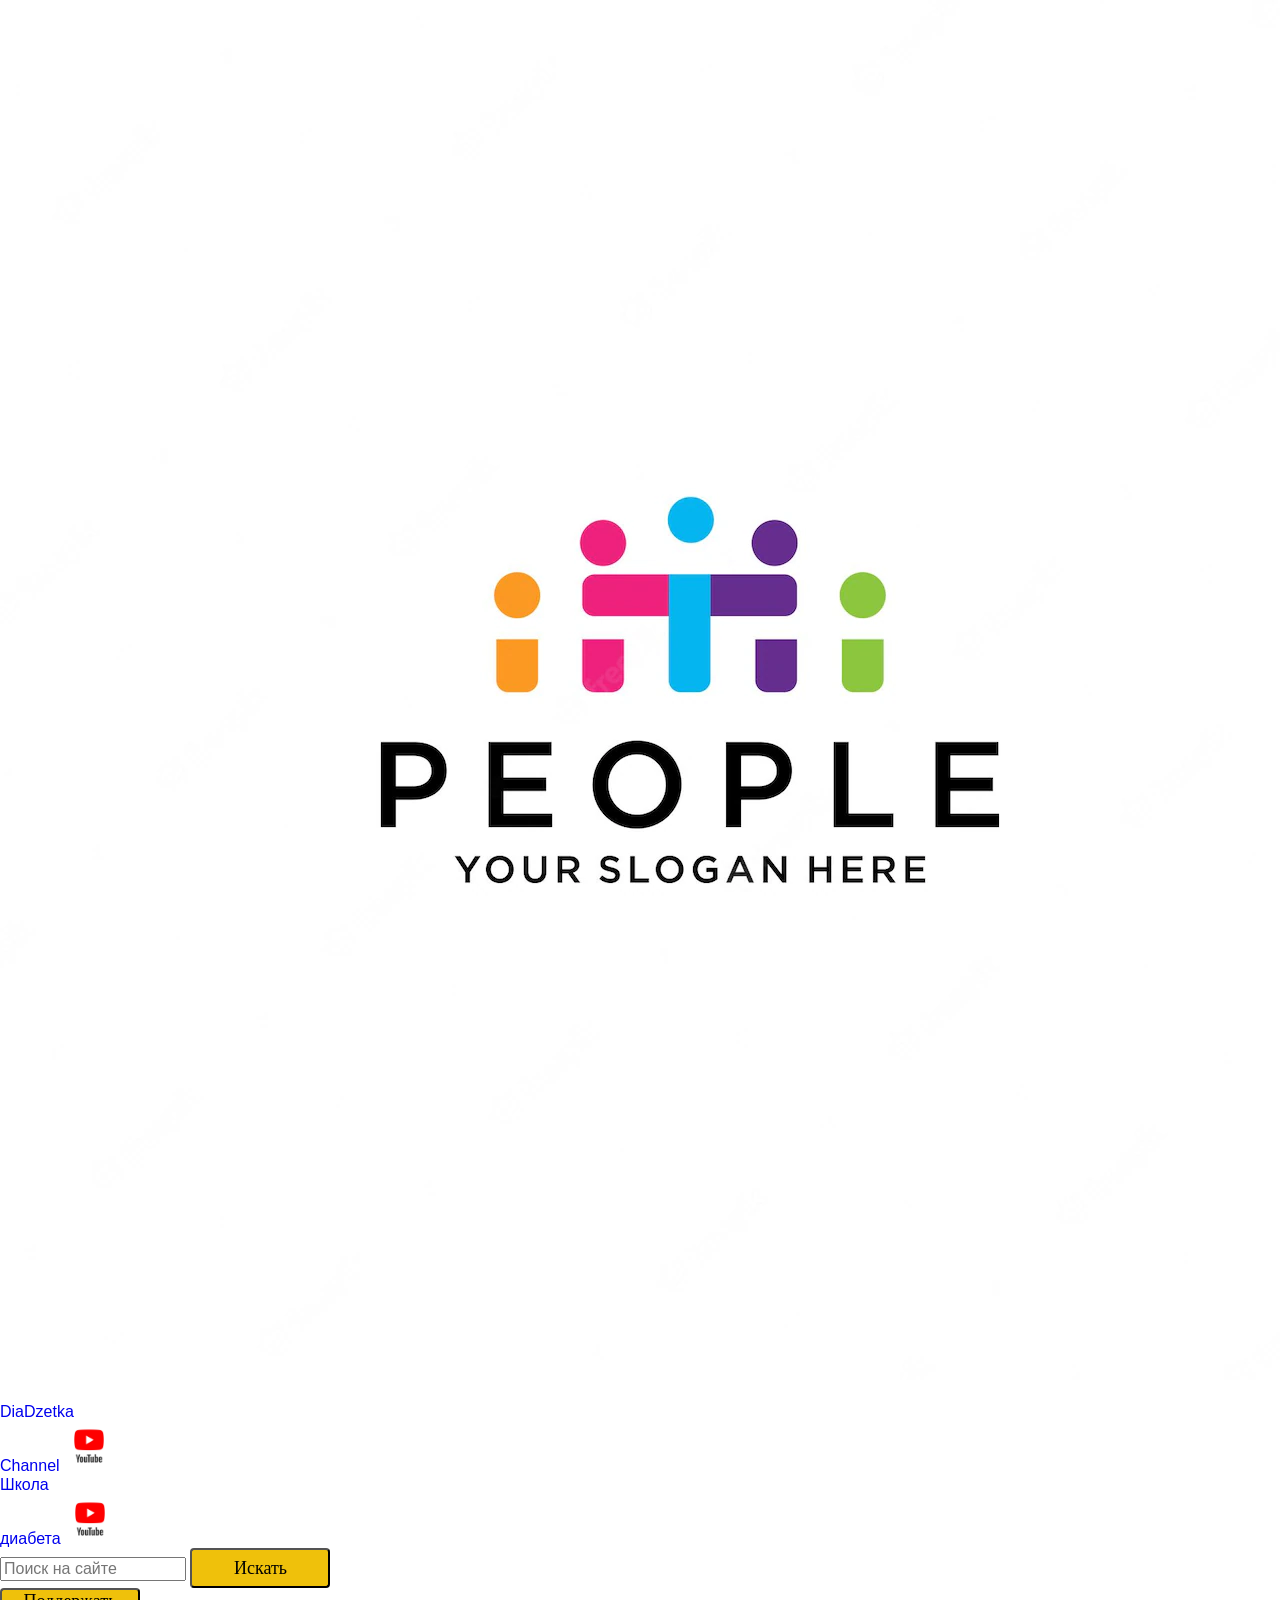
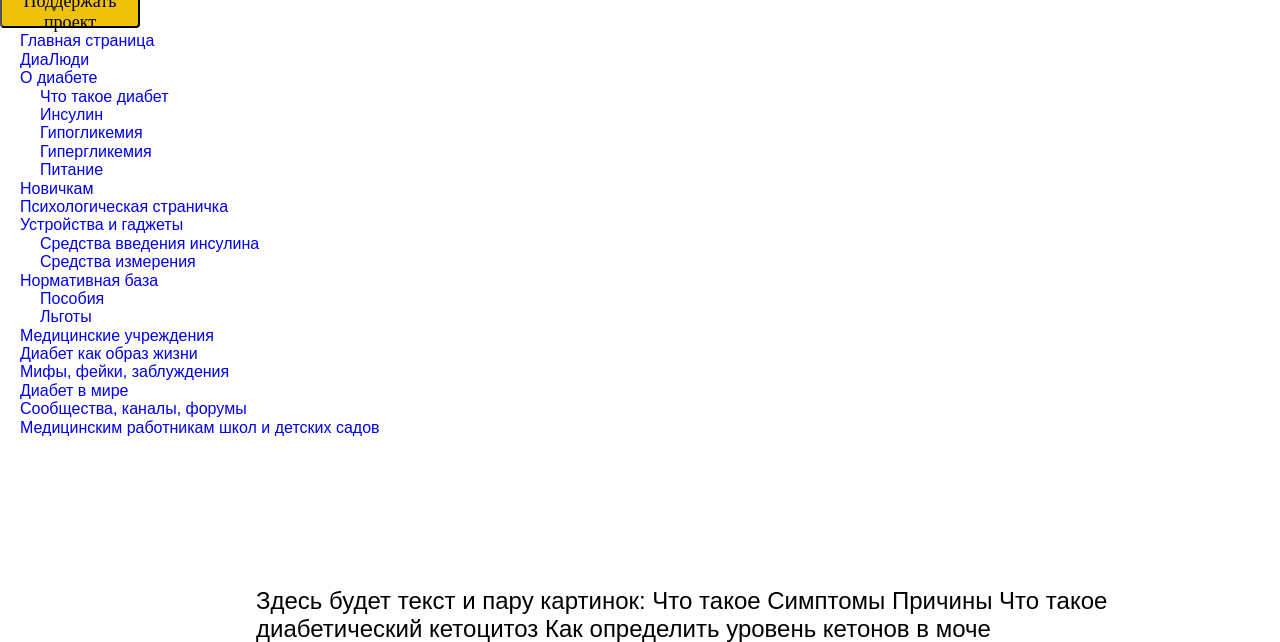
<file: hyperglikemia.html>
<!DOCTYPE html>
<html lang="en">
<head>
    <meta charset="UTF-8">
    <meta http-equiv="X-UA-Compatible" content="IE=edge">
    <meta name="viewport" content="width=device-width, initial-scale=1.0">
    <title>DiaPeople</title>
    <link rel="stylesheet" href="./assets/styles/normalize.css">
    <link rel="stylesheet" href="./assets/styles/main-styles.css">
</head>
<body>

    <!-- header Start -->
    <header class = "container-header">

        <div class = "container-header__logo">

            <a class="container-header__logo_link" href='/index.html'><img class="container-header__logo_img" src="./assets/images/logo.jpg" class="img_responsive" alt="connect_people-img"
                title="Logo Dia People"/></a>
            </div>

            <div class = "container-header__dialydi-header">

               <a class = "container-header__dialydi-header_dialydi-name">ДиаЛюди Беларусь</a>
                </div>



            <div class="container-header__social-links">
                <div class="container-header__social-links_channel-box">
                    <a class = "youtube container-header__social-links_diadzetka-link"  href="https://www.youtube.com/channel/UCWES9vQnLPCWxvsgrsIRrXw" target="blank">
                DiaDzetka <br> Channel</a>
                <a class="youtube diadzetka-channel" href="https://www.youtube.com/channel/UCWES9vQnLPCWxvsgrsIRrXw" target="blank"> <img class="icon__youtube" src="./assets/images/logo-youtube.jpg" alt="Channel DiaDzetka"/></a>
            </div>

            <div class="container-header__social-links_channel-box">
                <a class="container-header__social-links_school-link" href = "https://www.youtube.com/channel/UCX12lQe0UpmDI13TY6kW5HQ" target="blank">Школа <br> диабета</a>
                <a class="school-channel" href = "https://www.youtube.com/channel/UCX12lQe0UpmDI13TY6kW5HQ" target="blank"><img class = "icon__youtube" src="./assets/images/logo-youtube.jpg" alt="Channel School"/></a>
            </div>
            </div>

            <div class = "container-header__button-header_search">
                <input type ="text" placeholder="Поиск на сайте" class = "input input__search"></input>
                <button class="button button__button-search">Искать</button>
            </div>

            <div class = "container-header__button-header_donate">
                <button class = "button button__button-donate">Поддержать проект</button>
            </div>
        </div>

    </header>
    <!-- header End -->
     <!-- nav Start -->

     <nav>
        <ul class="container-nav-main-article__nav">
            <li class = "nav__item nav__item_primary"> <a href='/index.html'>Главная страница</a>
                <li class = "nav__item nav__item_primary"> <a href='/about_us.html'>ДиаЛюди</a>
    
           <li class = "nav__item nav__item_primary"> <a href='/about_diabete.html'>О диабете</a>
            <ul class="submenu">
                <li class="nav__item nav__item_link"><a href = '/what_is_diabete.html'>Что такое диабет</a></li>
                <li class="nav__item nav__item_link"><a href = '/insulin.html'>Инсулин</a></li>
                <li class="nav__item nav__item_link"><a href = '/hypoglikemia.html'>Гипогликемия</a></li>
                <li class="nav__item nav__item_link"><a href = '/hyperglikemia.html'>Гипергликемия</a></li>
                <li class="nav__item nav__item_link"><a href = '/food.html'>Питание</a></li>
            </ul>
        </li>
           <li class = "nav__item nav__item_primary"> <a href='/for_new_people.html'>Новичкам</a></li>
    
           <li class = "nav__item nav__item_primary"> <a href='/psychology.html'>Психологическая страничка</a></li>
    
           <li class = "nav__item nav__item_primary"> <a href='/gadgets.html'>Устройства и гаджеты<i class = "sub_gadgets"></i></a>
        <ul class="submenu">
            <li class="nav__item nav__item_link"><a href = '/insulin_injection.html'>Средства введения инсулина</a></li>
            <li class="nav__item nav__item_link"><a href = '/measure_devices.html'>Средства измерения</a></li>
        </ul>
        </li>
           <li class = "nav__item nav__item_primary"> <a href='/documents.html'>Нормативная база <i class = "sub_documents"></i></a>
            <ul class="submenu">
                <li class="nav__item nav__item_link"><a href = '/posobia.html'>Пособия</a></li>
                <li class="nav__item nav__item_link"><a href = '/lgoty.html'>Льготы</a></li>
            </ul></li>
           <li class = "nav__item nav__item_primary"> <a href='/hospitals.html'>Медицинские учреждения</a></li>
           <li class = "nav__item nav__item_primary"> <a href='/diabete_lifestyle.html'>Диабет как образ жизни</a></li>
           <li class = "nav__item nav__item_primary"> <a href='/fakes.html'>Мифы, фейки, заблуждения</a></li>
           <li class = "nav__item nav__item_primary"> <a href='/world_diabete.html'>Диабет в мире</a></li>
           <li class = "nav__item nav__item_primary"> <a href='/community.html'>Сообщества, каналы, форумы </a></li>
           <li class = "nav__item nav__item_primary"> <a href='/school.html'>Медицинским работникам школ и детских садов </a></li>
        </ul>
        </nav>
    
         <!-- nav End -->


         <main>
            <div class="hyperglikemia__text-container">
                Здесь будет текст и пару картинок:

                Что такое 
                
                Симптомы 
                
                Причины
                
                Что такое диабетический кетоцитоз
                
                Как определить уровень кетонов в моче
                
    
            </div>
         </main>
    



    
</body>
</html>
</file>
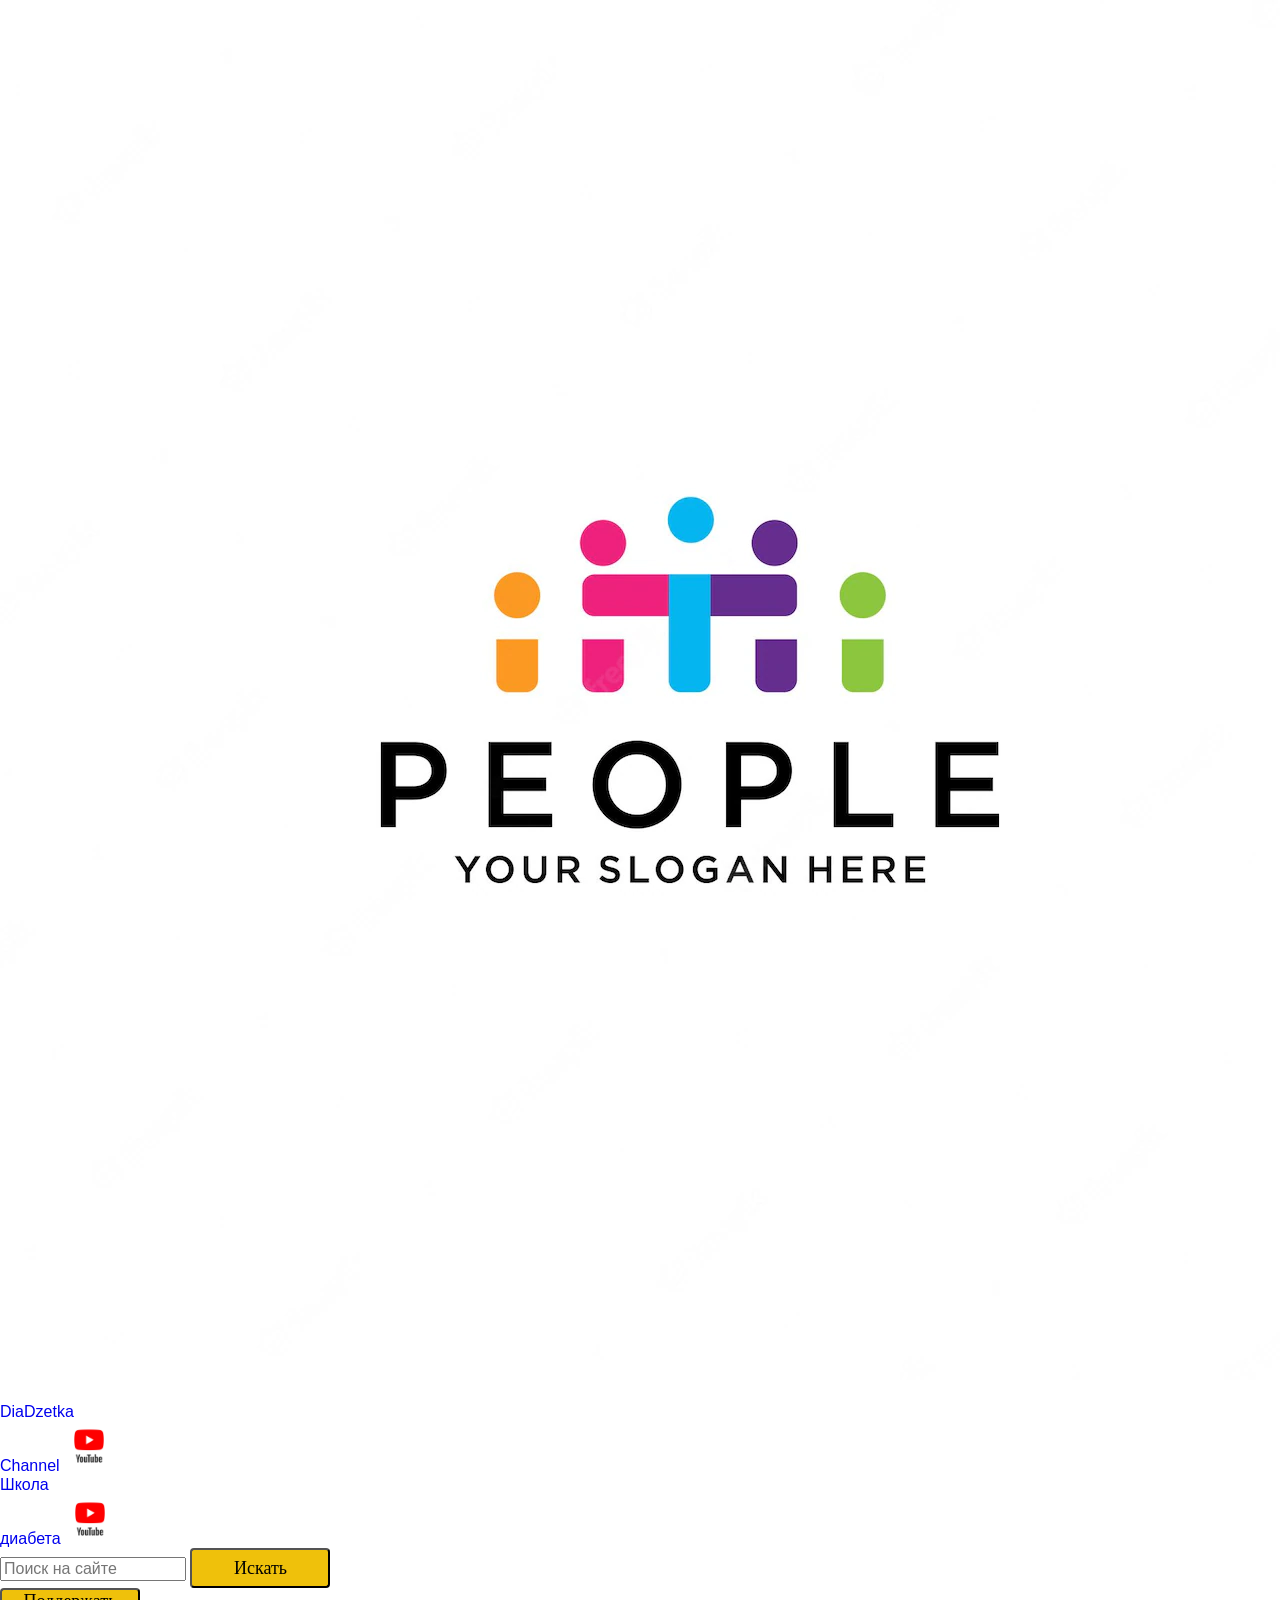
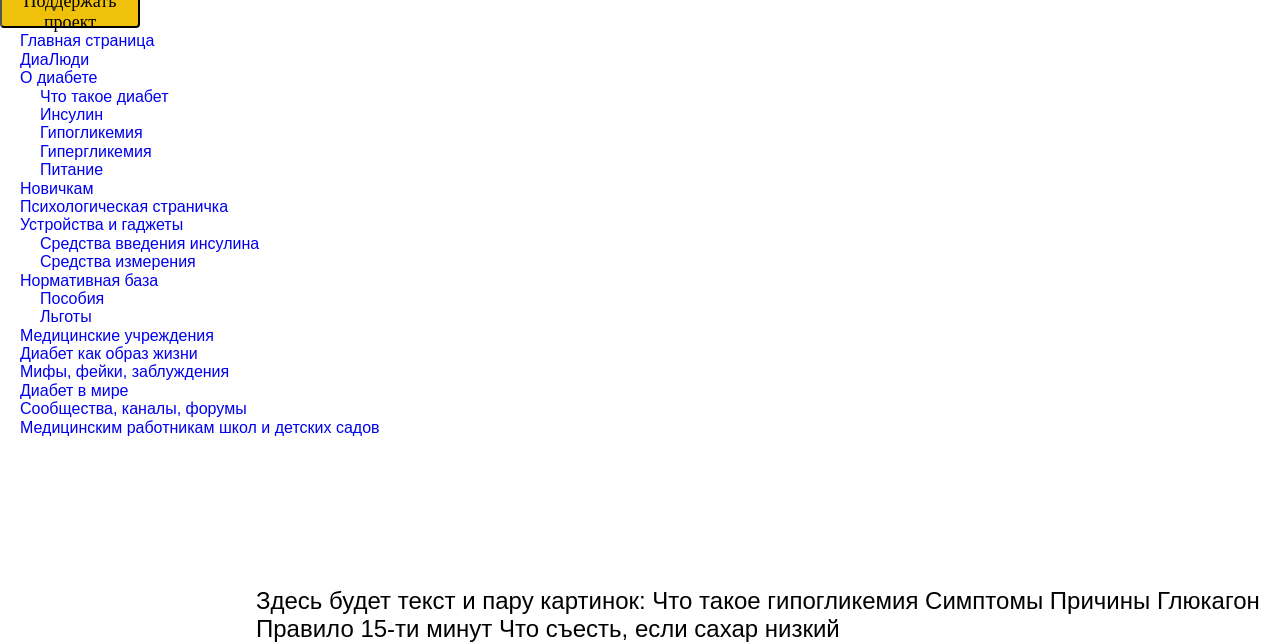
<file: hypoglikemia.html>
<!DOCTYPE html>
<html lang="en">
<head>
    <meta charset="UTF-8">
    <meta http-equiv="X-UA-Compatible" content="IE=edge">
    <meta name="viewport" content="width=device-width, initial-scale=1.0">
    <title>DiaPeople</title>
    <link rel="stylesheet" href="./assets/styles/normalize.css">
    <link rel="stylesheet" href="./assets/styles/main-styles.css">
</head>
<body>
    <!-- header Start -->
    <header class = "container-header">

        <div class = "container-header__logo">

            <a class="container-header__logo_link" href='/index.html'><img class="container-header__logo_img" src="./assets/images/logo.jpg" class="img_responsive" alt="connect_people-img"
                title="Logo Dia People"/></a>
            </div>

            <div class = "container-header__dialydi-header">

               <a class = "container-header__dialydi-header_dialydi-name">ДиаЛюди Беларусь</a>
                </div>



            <div class="container-header__social-links">
                <div class="container-header__social-links_channel-box">
                    <a class = "youtube container-header__social-links_diadzetka-link"  href="https://www.youtube.com/channel/UCWES9vQnLPCWxvsgrsIRrXw" target="blank">
                DiaDzetka <br> Channel</a>
                <a class="youtube diadzetka-channel" href="https://www.youtube.com/channel/UCWES9vQnLPCWxvsgrsIRrXw" target="blank"> <img class="icon__youtube" src="./assets/images/logo-youtube.jpg" alt="Channel DiaDzetka"/></a>
            </div>

            <div class="container-header__social-links_channel-box">
                <a class="container-header__social-links_school-link" href = "https://www.youtube.com/channel/UCX12lQe0UpmDI13TY6kW5HQ" target="blank">Школа <br> диабета</a>
                <a class="school-channel" href = "https://www.youtube.com/channel/UCX12lQe0UpmDI13TY6kW5HQ" target="blank"><img class = "icon__youtube" src="./assets/images/logo-youtube.jpg" alt="Channel School"/></a>
            </div>
            </div>

            <div class = "container-header__button-header_search">
                <input type ="text" placeholder="Поиск на сайте" class = "input input__search"></input>
                <button class="button button__button-search">Искать</button>
            </div>

            <div class = "container-header__button-header_donate">
                <button class = "button button__button-donate">Поддержать проект</button>
            </div>
        </div>

    </header>
    <!-- header End -->

       <!-- nav Start -->

       <nav>
        <ul class="container-nav-main-article__nav">
            <li class = "nav__item nav__item_primary"> <a href='/index.html'>Главная страница</a>
                <li class = "nav__item nav__item_primary"> <a href='/about_us.html'>ДиаЛюди</a>
    
           <li class = "nav__item nav__item_primary"> <a href='/about_diabete.html'>О диабете</a>
            <ul class="submenu">
                <li class="nav__item nav__item_link"><a href = '/what_is_diabete.html'>Что такое диабет</a></li>
                <li class="nav__item nav__item_link"><a href = '/insulin.html'>Инсулин</a></li>
                <li class="nav__item nav__item_link"><a href = '/hypoglikemia.html'>Гипогликемия</a></li>
                <li class="nav__item nav__item_link"><a href = '/hyperglikemia.html'>Гипергликемия</a></li>
                <li class="nav__item nav__item_link"><a href = '/food.html'>Питание</a></li>
            </ul>
        </li>
           <li class = "nav__item nav__item_primary"> <a href='/for_new_people.html'>Новичкам</a></li>
    
           <li class = "nav__item nav__item_primary"> <a href='/psychology.html'>Психологическая страничка</a></li>
    
           <li class = "nav__item nav__item_primary"> <a href='/gadgets.html'>Устройства и гаджеты<i class = "sub_gadgets"></i></a>
        <ul class="submenu">
            <li class="nav__item nav__item_link"><a href = '/insulin_injection.html'>Средства введения инсулина</a></li>
            <li class="nav__item nav__item_link"><a href = '/measure_devices.html'>Средства измерения</a></li>
        </ul>
        </li>
           <li class = "nav__item nav__item_primary"> <a href='/documents.html'>Нормативная база <i class = "sub_documents"></i></a>
            <ul class="submenu">
                <li class="nav__item nav__item_link"><a href = '/posobia.html'>Пособия</a></li>
                <li class="nav__item nav__item_link"><a href = '/lgoty.html'>Льготы</a></li>
            </ul></li>
           <li class = "nav__item nav__item_primary"> <a href='/hospitals.html'>Медицинские учреждения</a></li>
           <li class = "nav__item nav__item_primary"> <a href='/diabete_lifestyle.html'>Диабет как образ жизни</a></li>
           <li class = "nav__item nav__item_primary"> <a href='/fakes.html'>Мифы, фейки, заблуждения</a></li>
           <li class = "nav__item nav__item_primary"> <a href='/world_diabete.html'>Диабет в мире</a></li>
           <li class = "nav__item nav__item_primary"> <a href='/community.html'>Сообщества, каналы, форумы </a></li>
           <li class = "nav__item nav__item_primary"> <a href='/school.html'>Медицинским работникам школ и детских садов </a></li>
        </ul>
        </nav>
    
         <!-- nav End -->

         <main>
            <div class="hypoglikemia__text-container">
                Здесь будет текст и пару картинок:

Что такое гипогликемия

Симптомы 

Причины

Глюкагон

Правило 15-ти минут

Что съесть, если сахар низкий

            </div>
         </main>
    
    
</body>
</html>
</file>
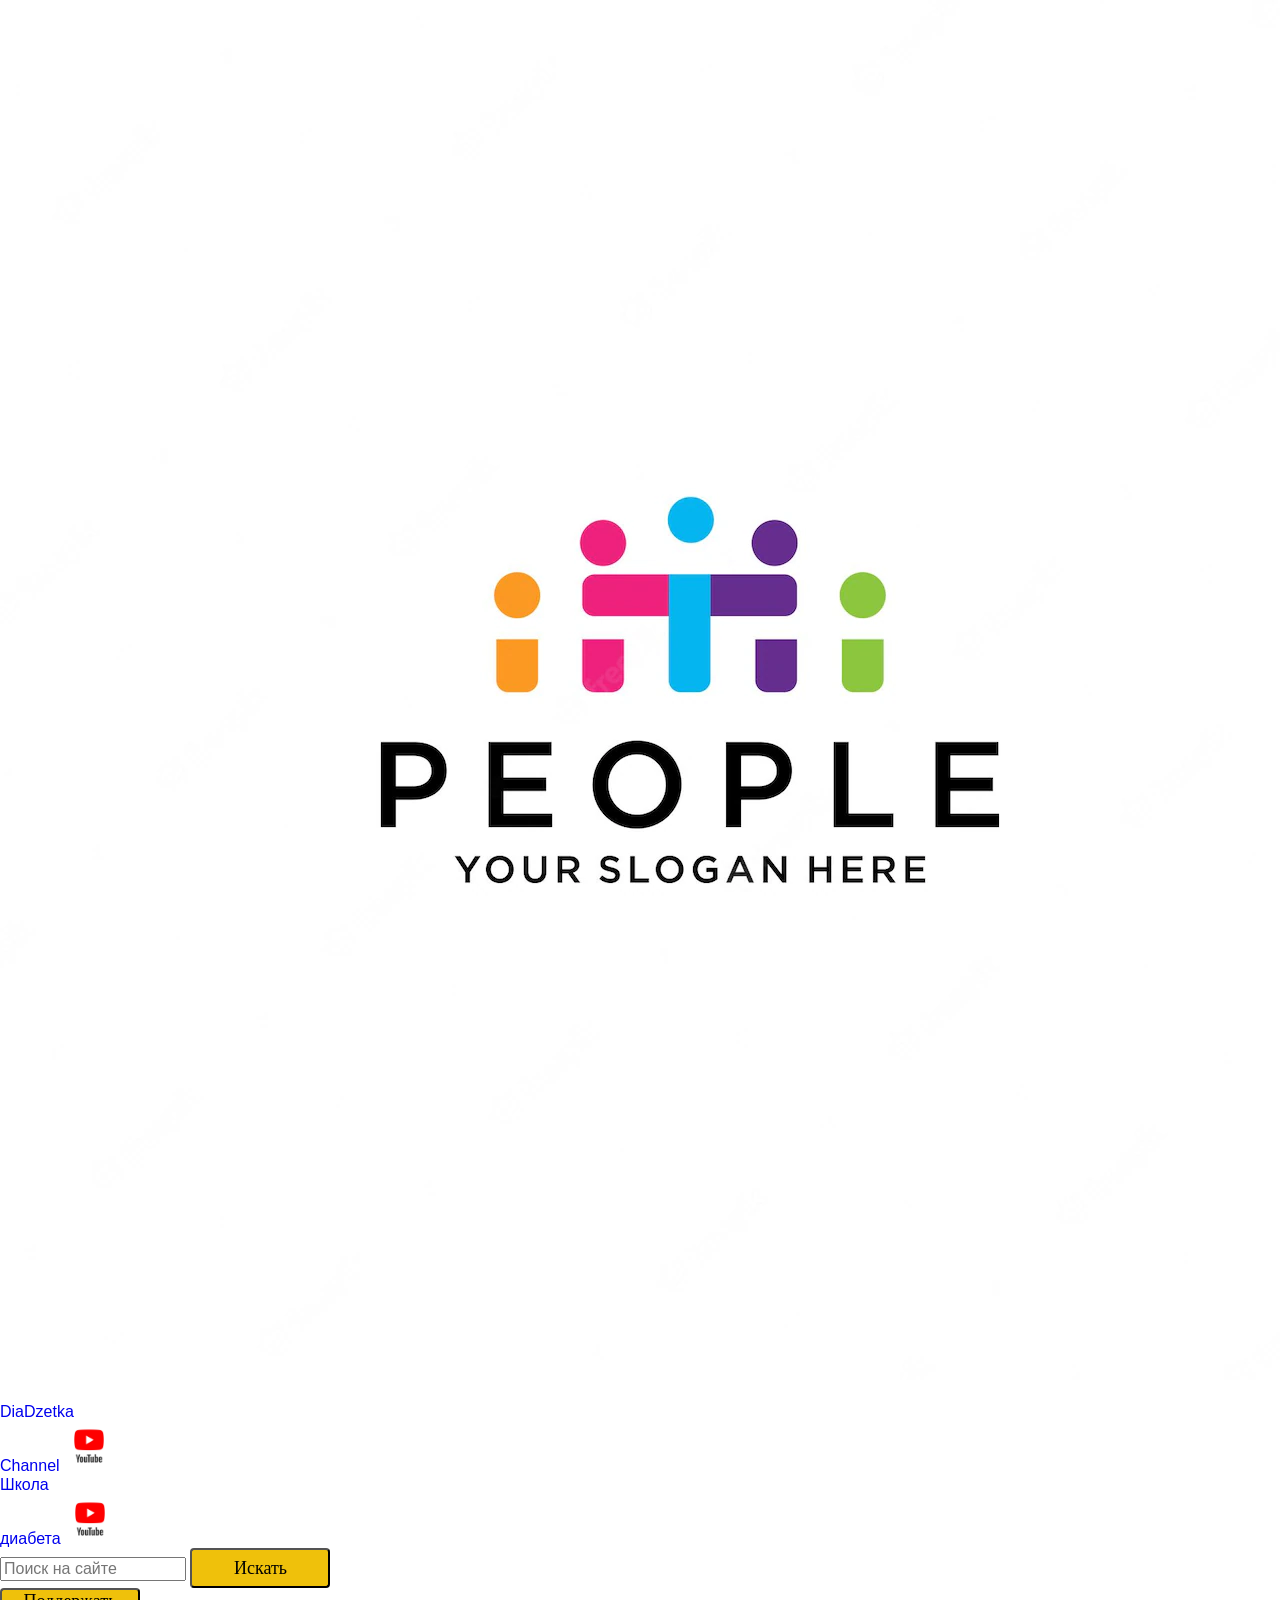
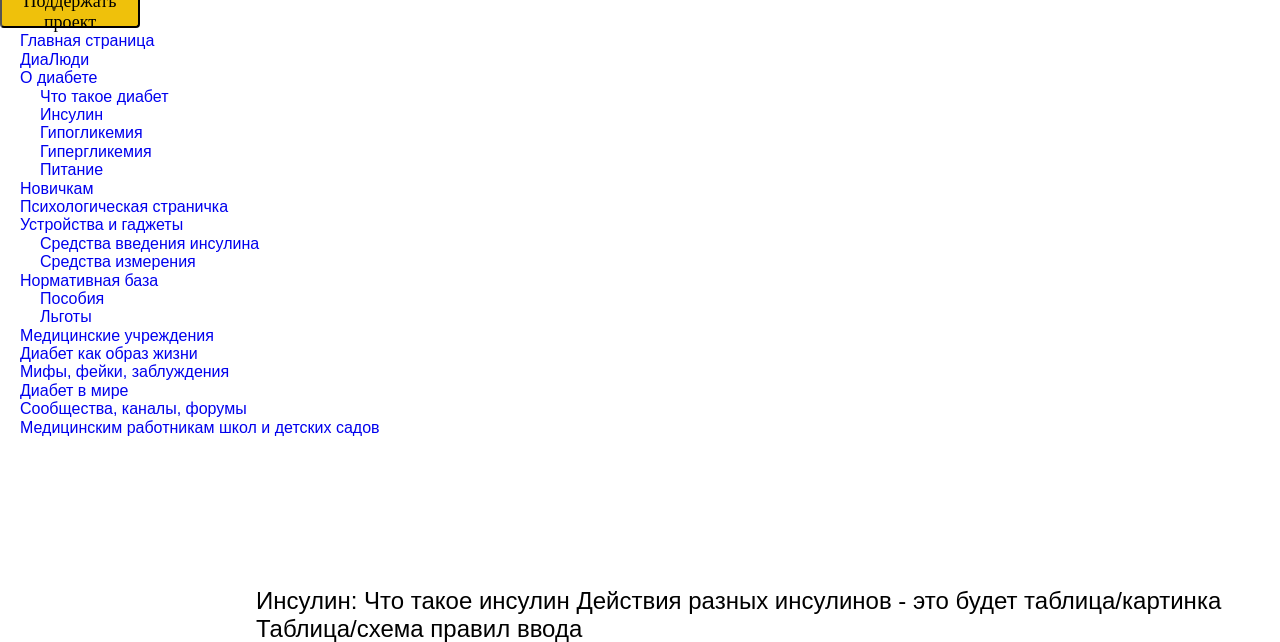
<file: insulin.html>
<!DOCTYPE html>
<html lang="en">
<head>
    <meta charset="UTF-8">
    <meta http-equiv="X-UA-Compatible" content="IE=edge">
    <meta name="viewport" content="width=device-width, initial-scale=1.0">
    <title>DiaPeople</title>
    <link rel="stylesheet" href="./assets/styles/normalize.css">
    <link rel="stylesheet" href="./assets/styles/main-styles.css">
</head>
<body>

    <!-- header Start -->
    <header class = "container-header">

        <div class = "container-header__logo">

            <a class="container-header__logo_link" href='/index.html'><img class="container-header__logo_img" src="./assets/images/logo.jpg" class="img_responsive" alt="connect_people-img"
                title="Logo Dia People"/></a>
            </div>

            <div class = "container-header__dialydi-header">

               <a class = "container-header__dialydi-header_dialydi-name">ДиаЛюди Беларусь</a>
                </div>



            <div class="container-header__social-links">
                <div class="container-header__social-links_channel-box">
                    <a class = "youtube container-header__social-links_diadzetka-link"  href="https://www.youtube.com/channel/UCWES9vQnLPCWxvsgrsIRrXw" target="blank">
                DiaDzetka <br> Channel</a>
                <a class="youtube diadzetka-channel" href="https://www.youtube.com/channel/UCWES9vQnLPCWxvsgrsIRrXw" target="blank"> <img class="icon__youtube" src="./assets/images/logo-youtube.jpg" alt="Channel DiaDzetka"/></a>
            </div>

            <div class="container-header__social-links_channel-box">
                <a class="container-header__social-links_school-link" href = "https://www.youtube.com/channel/UCX12lQe0UpmDI13TY6kW5HQ" target="blank">Школа <br> диабета</a>
                <a class="school-channel" href = "https://www.youtube.com/channel/UCX12lQe0UpmDI13TY6kW5HQ" target="blank"><img class = "icon__youtube" src="./assets/images/logo-youtube.jpg" alt="Channel School"/></a>
            </div>
            </div>

            <div class = "container-header__button-header_search">
                <input type ="text" placeholder="Поиск на сайте" class = "input input__search"></input>
                <button class="button button__button-search">Искать</button>
            </div>

            <div class = "container-header__button-header_donate">
                <button class = "button button__button-donate">Поддержать проект</button>
            </div>
        </div>

    </header>
    <!-- header End -->
        <!-- nav Start -->

        <nav>
            <ul class="container-nav-main-article__nav">
                <li class = "nav__item nav__item_primary"> <a href='/index.html'>Главная страница</a>
                    <li class = "nav__item nav__item_primary"> <a href='/about_us.html'>ДиаЛюди</a>
        
               <li class = "nav__item nav__item_primary"> <a href='/about_diabete.html'>О диабете</a>
                <ul class="submenu">
                    <li class="nav__item nav__item_link"><a href = '/what_is_diabete.html'>Что такое диабет</a></li>
                    <li class="nav__item nav__item_link"><a href = '/insulin.html'>Инсулин</a></li>
                    <li class="nav__item nav__item_link"><a href = '/hypoglikemia.html'>Гипогликемия</a></li>
                    <li class="nav__item nav__item_link"><a href = '/hyperglikemia.html'>Гипергликемия</a></li>
                    <li class="nav__item nav__item_link"><a href = '/food.html'>Питание</a></li>
                </ul>
            </li>
               <li class = "nav__item nav__item_primary"> <a href='/for_new_people.html'>Новичкам</a></li>
        
               <li class = "nav__item nav__item_primary"> <a href='/psychology.html'>Психологическая страничка</a></li>
        
               <li class = "nav__item nav__item_primary"> <a href='/gadgets.html'>Устройства и гаджеты<i class = "sub_gadgets"></i></a>
            <ul class="submenu">
                <li class="nav__item nav__item_link"><a href = '/insulin_injection.html'>Средства введения инсулина</a></li>
                <li class="nav__item nav__item_link"><a href = '/measure_devices.html'>Средства измерения</a></li>
            </ul>
            </li>
               <li class = "nav__item nav__item_primary"> <a href='/documents.html'>Нормативная база <i class = "sub_documents"></i></a>
                <ul class="submenu">
                    <li class="nav__item nav__item_link"><a href = '/posobia.html'>Пособия</a></li>
                    <li class="nav__item nav__item_link"><a href = '/lgoty.html'>Льготы</a></li>
                </ul></li>
               <li class = "nav__item nav__item_primary"> <a href='/hospitals.html'>Медицинские учреждения</a></li>
               <li class = "nav__item nav__item_primary"> <a href='/diabete_lifestyle.html'>Диабет как образ жизни</a></li>
               <li class = "nav__item nav__item_primary"> <a href='/fakes.html'>Мифы, фейки, заблуждения</a></li>
               <li class = "nav__item nav__item_primary"> <a href='/world_diabete.html'>Диабет в мире</a></li>
               <li class = "nav__item nav__item_primary"> <a href='/community.html'>Сообщества, каналы, форумы </a></li>
               <li class = "nav__item nav__item_primary"> <a href='/school.html'>Медицинским работникам школ и детских садов </a></li>
            </ul>
            </nav>
    
         <!-- nav End -->
             <main>
                <div class = "insulin__text-container ">
                    Инсулин:

Что такое инсулин

Действия разных инсулинов - это будет таблица/картинка

Таблица/схема правил ввода 

                </div>
             </main>
    
    
</body>
</html>
</file>
<file: assets/styles/main-styles.css>
@charset "UTF-8";
/* Оригинальные переменные HOMEPAGE  */
/* А тут какие-то классы и стили для тегов, тоже общие для всего проекта */
* {
  box-sizing: border-box;
}

html,
body {
  height: 100%;
  padding: 0;
  margin: 0;
  font-family: "Gill Sans", "Gill Sans MT", Calibri, "Trebuchet MS", sans-serif;
  color: white;
}

body {
  max-width: 1920px;
  margin: 0 auto;
}

*:before,
*:after {
  padding: 0;
  margin: 0;
  border: 0;
  box-sizing: border-box;
}

html,
body {
  height: 100vh;
  background-color: white;
}

.container__header {
  width: 100%;
  height: 140px;
  display: flex;
  justify-content: space-between;
  align-items: center;
  font-family: Georgia, "Times New Roman", serif;
  position: fixed;
  top: 0;
  left: 0;
  box-shadow: 8px 0 0 0 #fff, 0 0 14px 0 rgba(0, 0, 0, 0.25);
  z-index: 150;
  background-color: white;
  padding-right: 20px;
}
.container__social-links {
  width: 70vw;
  color: #022a59;
  display: flex;
  justify-content: center;
  align-items: center;
  flex-direction: column;
}
.container__button-header {
  width: 120px;
  display: flex;
}
.container__button-header_search {
  width: 360px;
  display: flex;
  flex-direction: row;
  align-items: stretch;
  justify-content: center;
}
.container__button-header_donate {
  width: 180px;
}
.container__nav-main-article {
  margin-top: 140px;
  margin-left: 14rem;
  z-index: 1;
  width: calc(100% - 14rem);
}
.container__nav {
  width: 14rem;
  height: 100vh;
  line-height: 1.65;
  background-color: white;
  color: #022a59;
  font-family: Georgia, "Times New Roman", serif;
  font-size: 18px;
  position: fixed;
  top: 150px;
  left: 0px;
  font-family: "Gill Sans", "Gill Sans MT", Calibri, "Trebuchet MS", sans-serif;
}
.container__main {
  overflow: hidden;
  display: flex;
  font-family: "Gill Sans", "Gill Sans MT", Calibri, "Trebuchet MS", sans-serif;
}
.container__main_photo {
  width: 60%;
}
.container__main_info {
  width: 40%;
}

.icon__youtube {
  width: 50px;
  height: 50px;
}

ul {
  list-style: none;
  margin: 0;
  padding-left: 20px;
}

li {
  padding-left: 0px;
}

a {
  text-decoration: none;
}

a:hover {
  background-color: #022a59;
  color: #fff;
  padding: 5px;
  border-radius: 4px;
}

.logo__img {
  height: 120px;
}
.logo__link {
  background-color: white;
}

.logo__link:hover {
  background-color: #fff;
}

.main__photo {
  width: 100%;
}

.info__gete {
  padding-left: 40px;
  padding-right: 40px;
  padding-top: 40px;
  margin-top: 0px;
  color: #022a59;
  font-family: Georgia, "Times New Roman", serif;
  font-size: 24px;
  display: inline-block;
}
.info__gete_name {
  position: absolute;
  right: 50px;
  font-size: 24px;
}

.button {
  background-color: rgb(239, 193, 11);
  width: 140px;
  height: 40px;
  border-radius: 4px;
  font-family: Georgia, "Times New Roman", serif;
  font-size: 18px;
}

.article__community-describe {
  overflow: hidden;
  width: 103%;
  color: white;
  background-color: #022a59;
  padding-right: 10px;
  padding-left: 20px;
  padding-bottom: 20px;
  line-height: 1.4;
  font-family: "Gill Sans", "Gill Sans MT", Calibri, "Trebuchet MS", sans-serif;
  font-size: 18px;
  box-shadow: 8px 0 0 0 #fff, 0 0 14px 0 rgba(0, 0, 0, 0.25);
  margin-top: -3px;
}
.article__community-describe__diapeople-name {
  font-weight: bold;
}
.article__community-describe__form {
  display: flex;
  width: 50%;
  justify-content: space-between;
}
.article__community-describe__form_person-contact {
  width: 70%;
  border-radius: 6px;
  padding-left: 20px;
  height: 40px;
}
.article__community-describe__form_submit-contact {
  height: 40px;
}
.article__links {
  display: flex;
  flex-direction: row;
  justify-content: space-around;
  align-items: center;
  width: 103%;
  height: 300px;
  background-color: #c2d5ec;
}
.article__information {
  display: flex;
  flex-direction: row;
  justify-content: space-between;
  align-items: center;
  width: 103%;
  background-color: white;
}

.link {
  width: 14rem;
  height: 10rem;
  color: #022a59;
  font-size: 24px;
  font-family: Georgia, "Times New Roman", serif;
  background-color: white;
  display: flex;
  justify-content: center;
  align-items: center;
  border-radius: 4px;
}

.information {
  width: 33rem;
  height: 28rem;
  border: dotted 1px #022a59;
  color: #022a59;
  display: flex;
  justify-content: center;
  align-items: center;
  border-radius: 4px;
  margin-top: 20px;
  margin-bottom: 20px;
}

.footer {
  margin-bottom: 140px;
  margin-left: 14rem;
  width: calc(100% - 14rem);
  background-color: #022a59;
  color: white;
  height: 100px;
  display: flex;
  justify-content: center;
}

.about_diabete__text-container {
  color: black;
  font-size: 1.5rem;
  margin-top: 150px;
  margin-left: 20vw;
}

.what_is_diabete_text-container {
  color: black;
  font-size: 1.5rem;
  margin-top: 150px;
  margin-left: 20vw;
}

.insulin__text-container {
  color: black;
  font-size: 1.5rem;
  margin-top: 150px;
  margin-left: 20vw;
}

.hypoglikemia__text-container {
  color: black;
  font-size: 1.5rem;
  margin-top: 150px;
  margin-left: 20vw;
}

.hyperglikemia__text-container {
  color: black;
  font-size: 1.5rem;
  margin-top: 150px;
  margin-left: 20vw;
}

.food__text-container {
  color: black;
  font-size: 1.5rem;
  margin-top: 150px;
  margin-left: 20vw;
}

.for_new_people__text-container {
  color: black;
  font-size: 1.5rem;
  margin-top: 150px;
  margin-left: 20vw;
}

.psyhology__text-container {
  color: black;
  font-size: 1.5rem;
  margin-top: 150px;
  margin-left: 20vw;
}

.gadgets__text-container {
  color: black;
  font-size: 1.5rem;
  margin-top: 150px;
  margin-left: 20vw;
}

.insulin_injection__text-container {
  color: black;
  font-size: 1.5rem;
  margin-top: 150px;
  margin-left: 20vw;
}

.measure_devices__text-container {
  color: black;
  font-size: 1.5rem;
  margin-top: 150px;
  margin-left: 20vw;
}

.documents__text-container {
  color: black;
  font-size: 1.5rem;
  margin-top: 150px;
  margin-left: 20vw;
}

.posobia__text-container {
  color: black;
  font-size: 1.5rem;
  margin-top: 150px;
  margin-left: 20vw;
}

.lgoty__text-container {
  color: black;
  font-size: 1.5rem;
  margin-top: 150px;
  margin-left: 20vw;
}

.hospitals__text-container {
  color: black;
  font-size: 1.5rem;
  margin-top: 150px;
  margin-left: 20vw;
}

.diabete_lifestyle__text-container {
  color: black;
  font-size: 1.5rem;
  margin-top: 150px;
  margin-left: 20vw;
}

.fakes__text-container {
  color: black;
  font-size: 1.5rem;
  margin-top: 150px;
  margin-left: 20vw;
}

.world_diabete__text-container {
  color: black;
  font-size: 1.5rem;
  margin-top: 150px;
  margin-left: 20vw;
}

.community__text-container {
  color: black;
  font-size: 1.5rem;
  margin-top: 150px;
  margin-left: 20vw;
}

.school__text-container {
  color: black;
  font-size: 1.5rem;
  margin-top: 150px;
  margin-left: 20vw;
}/*# sourceMappingURL=main-styles.css.map */
</file>
